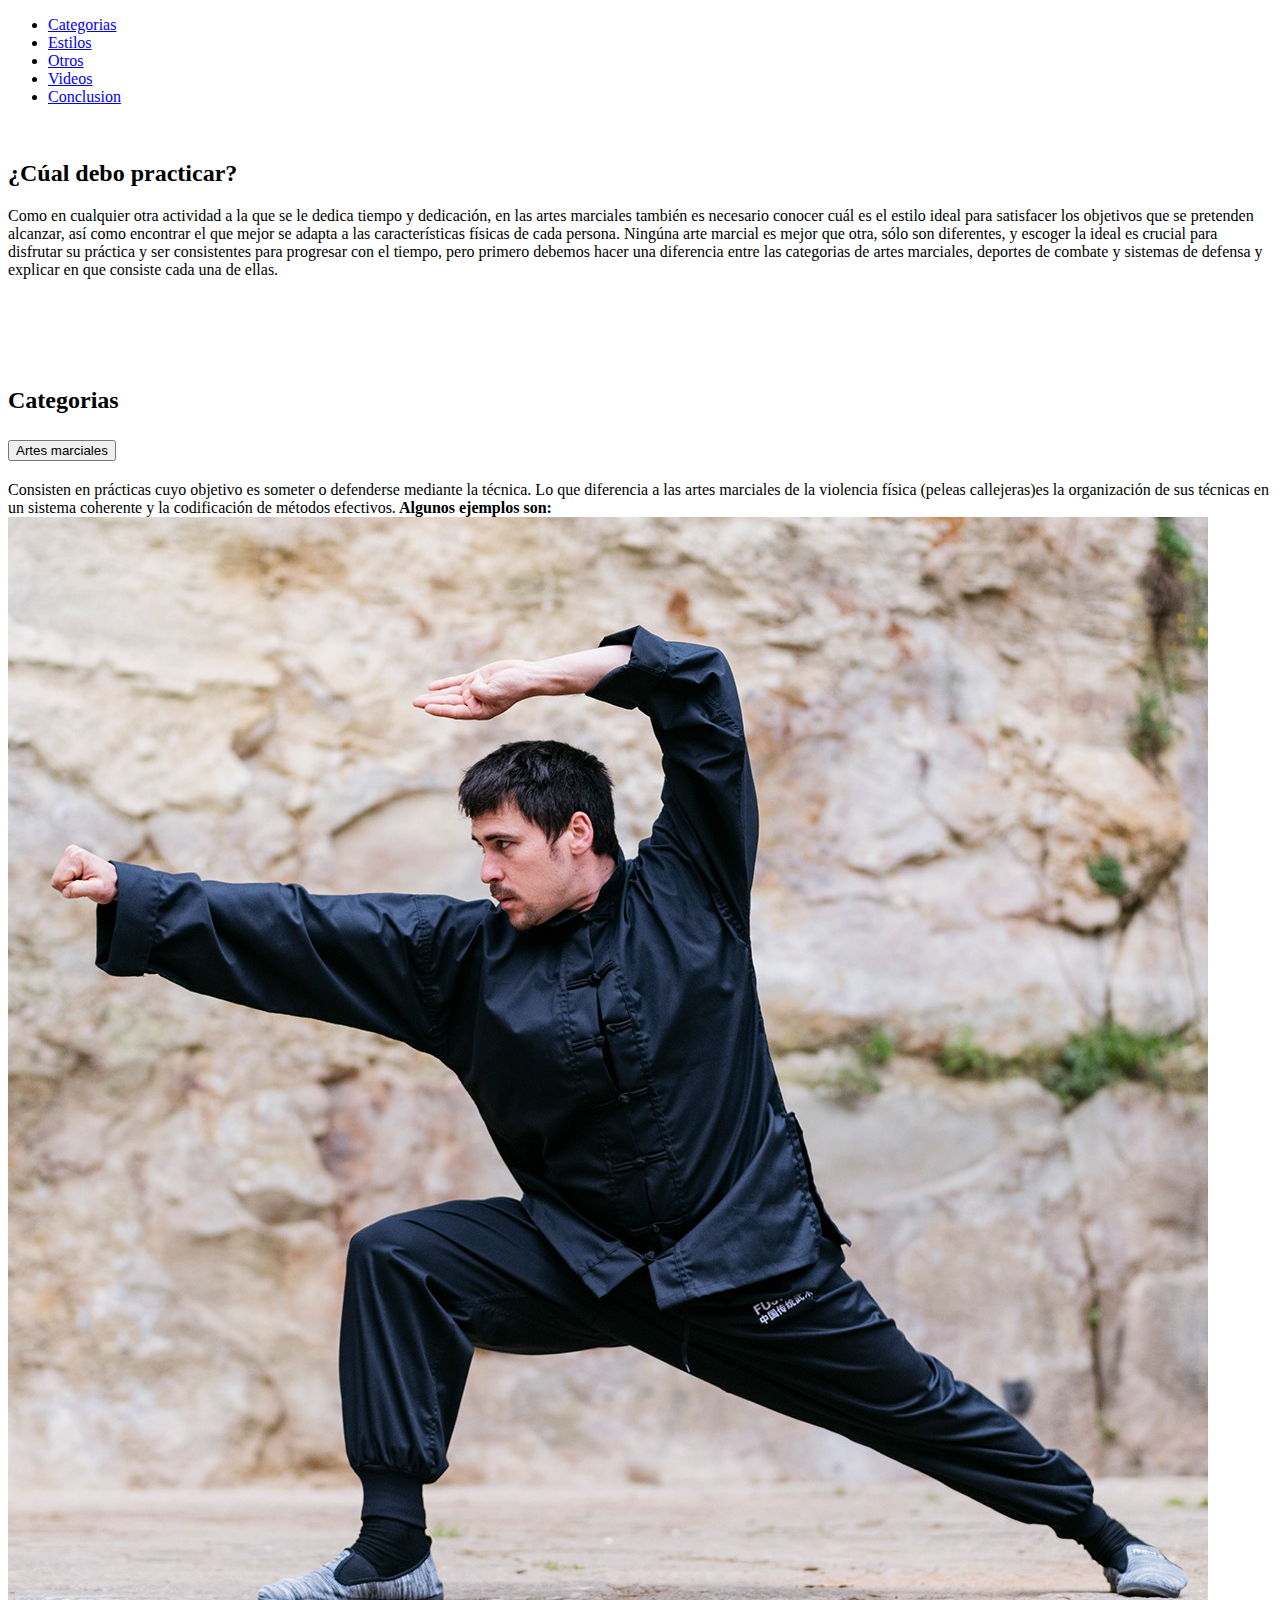
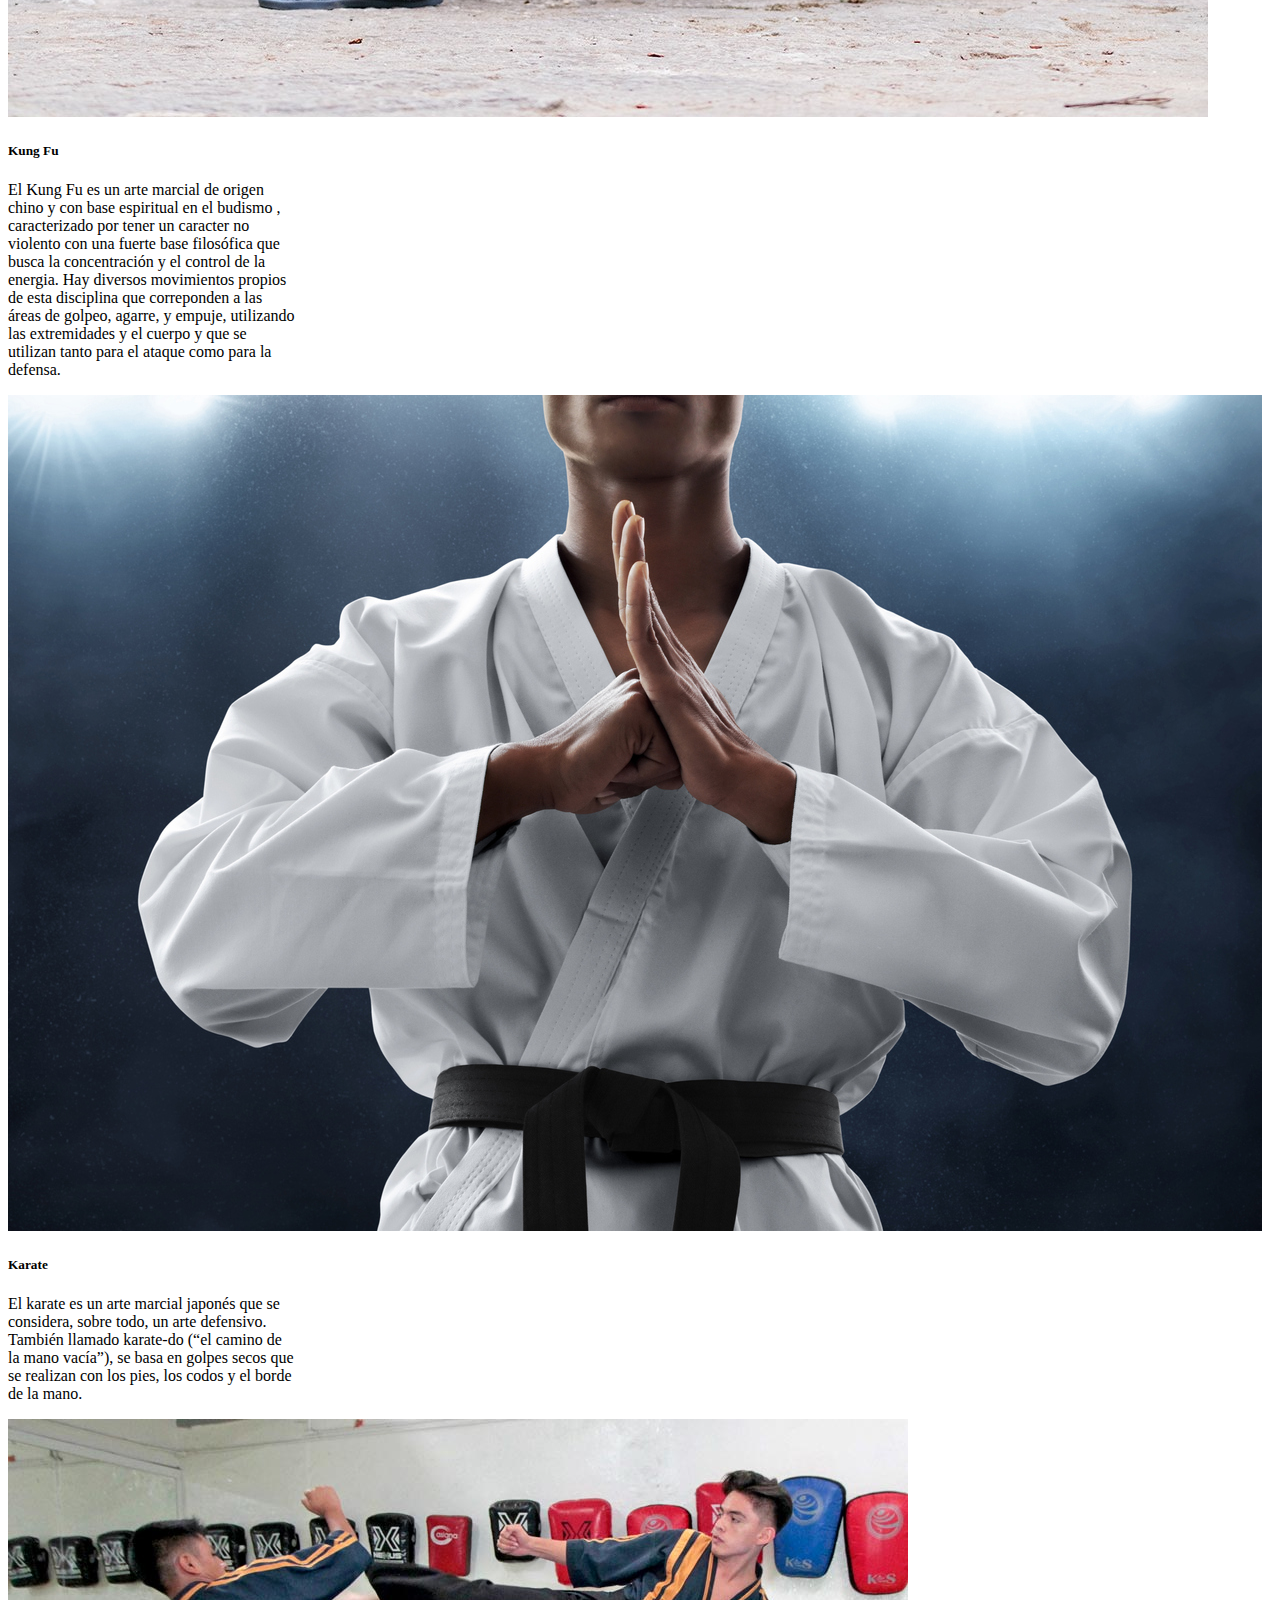
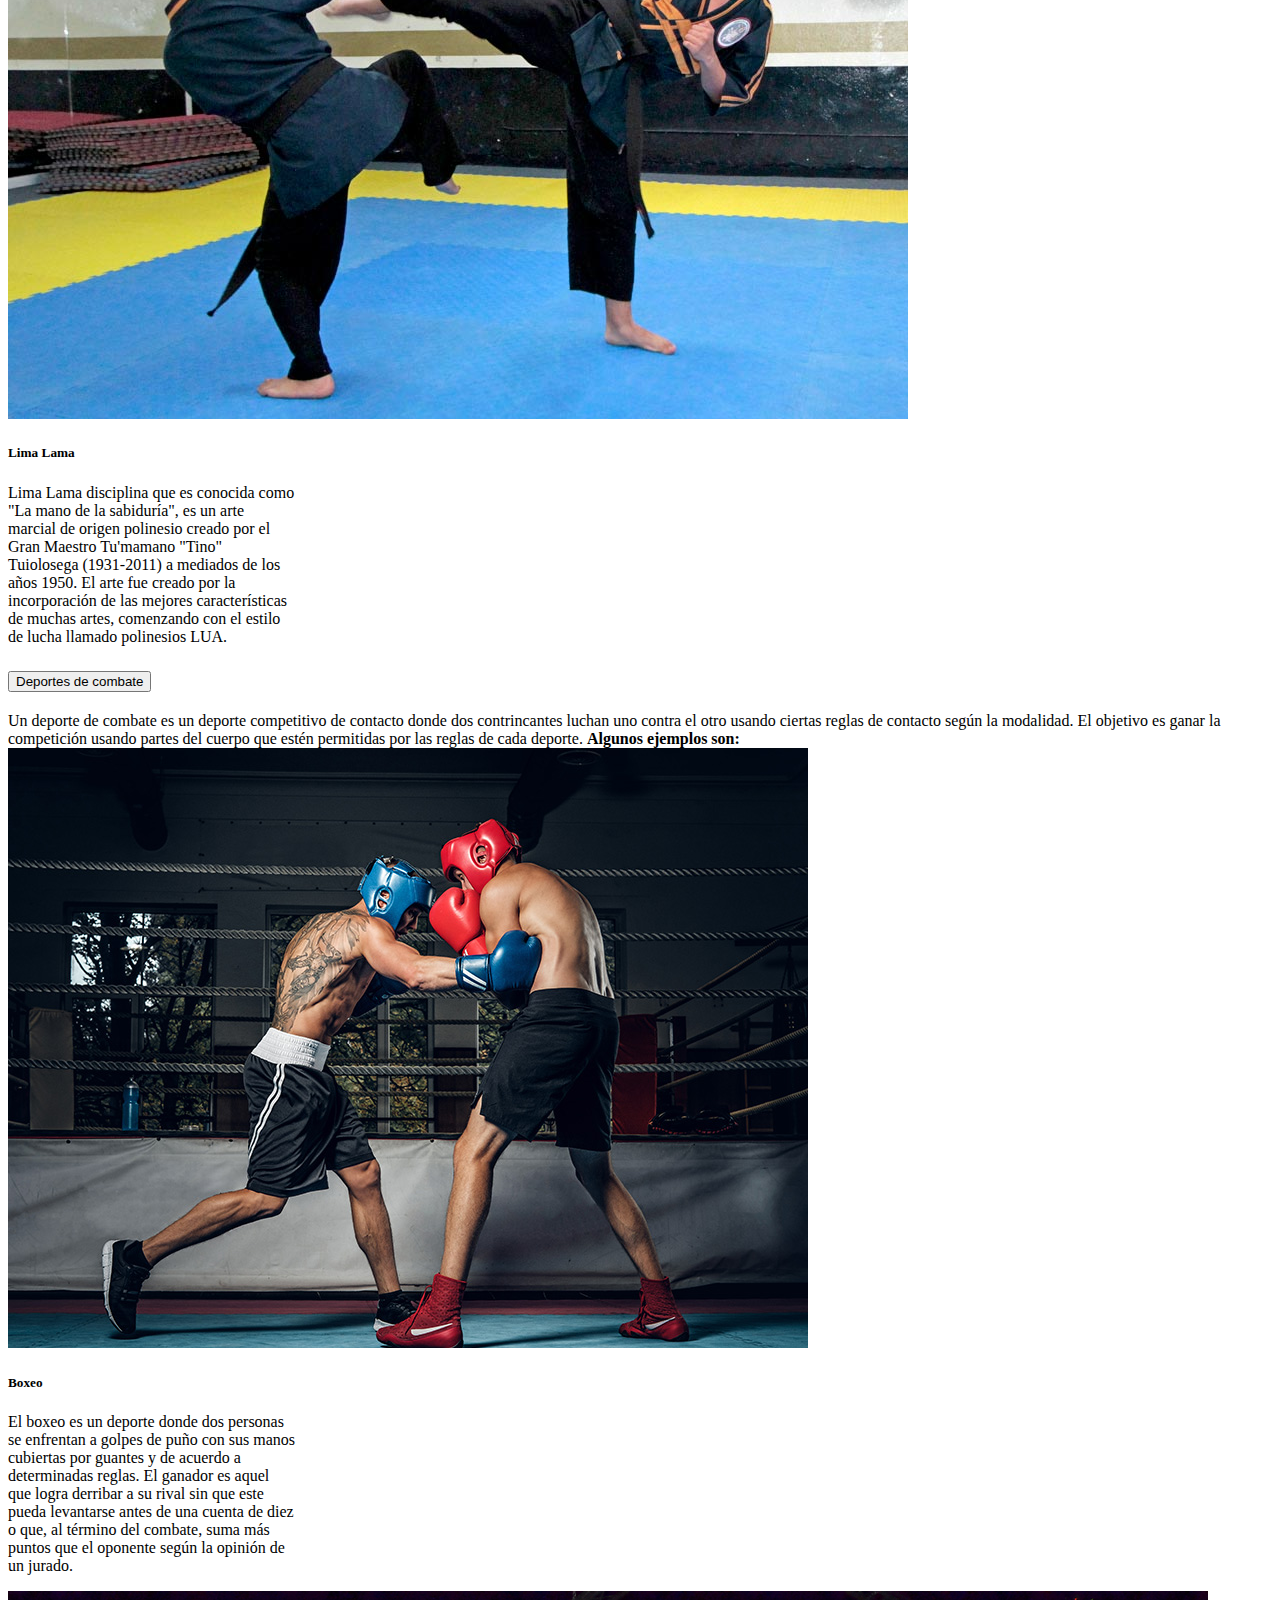
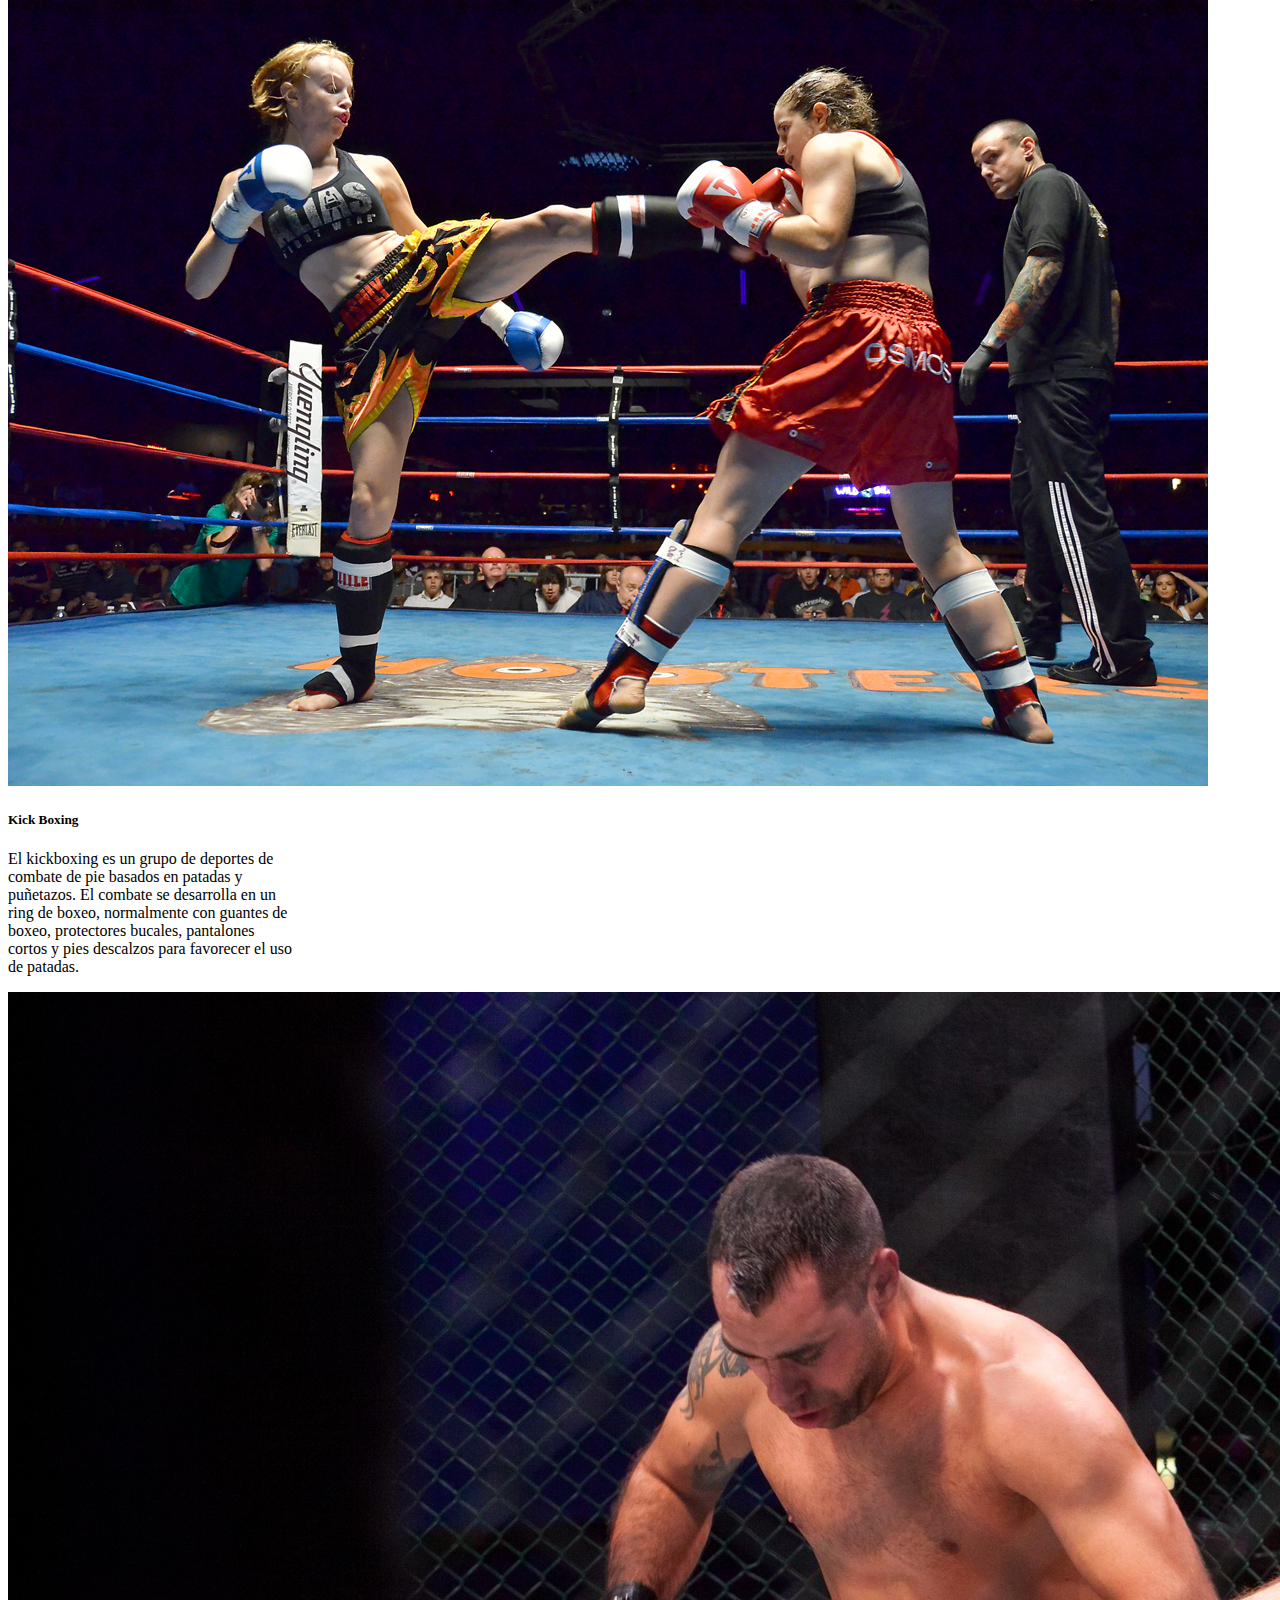
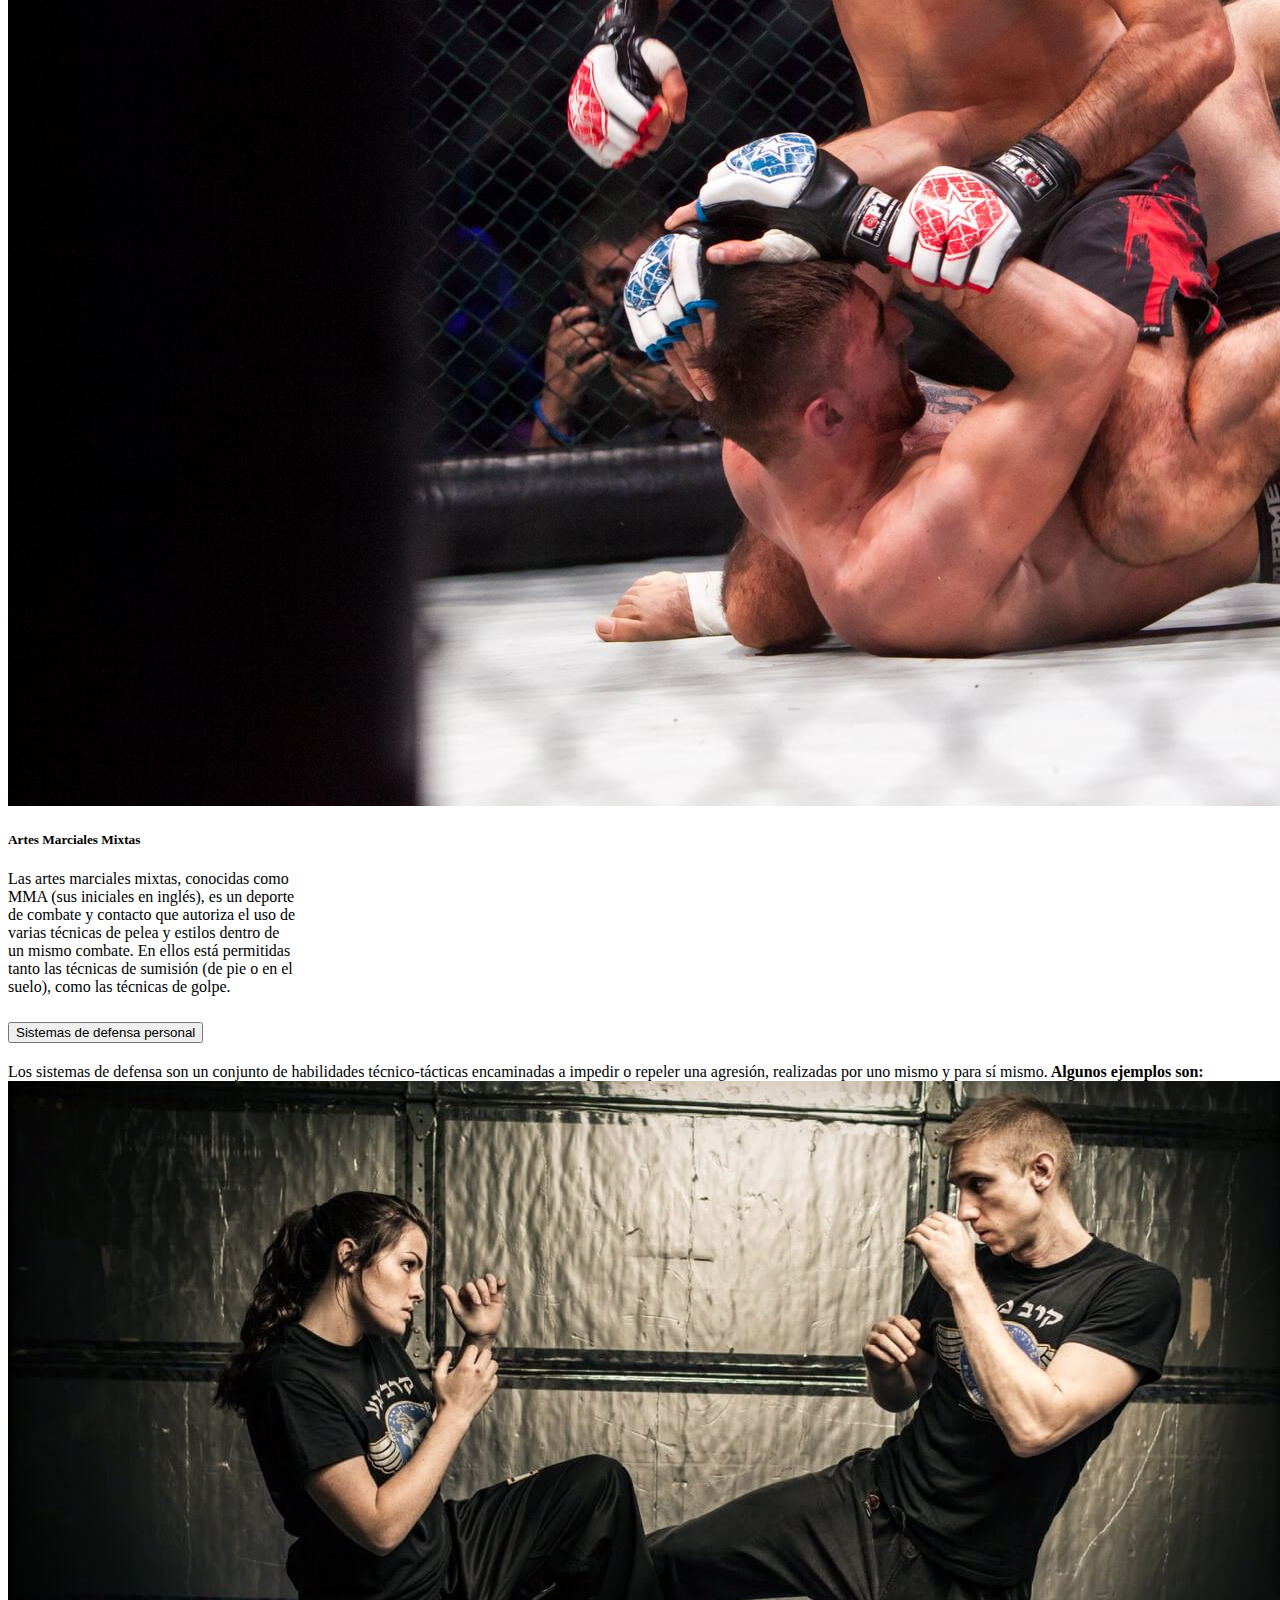
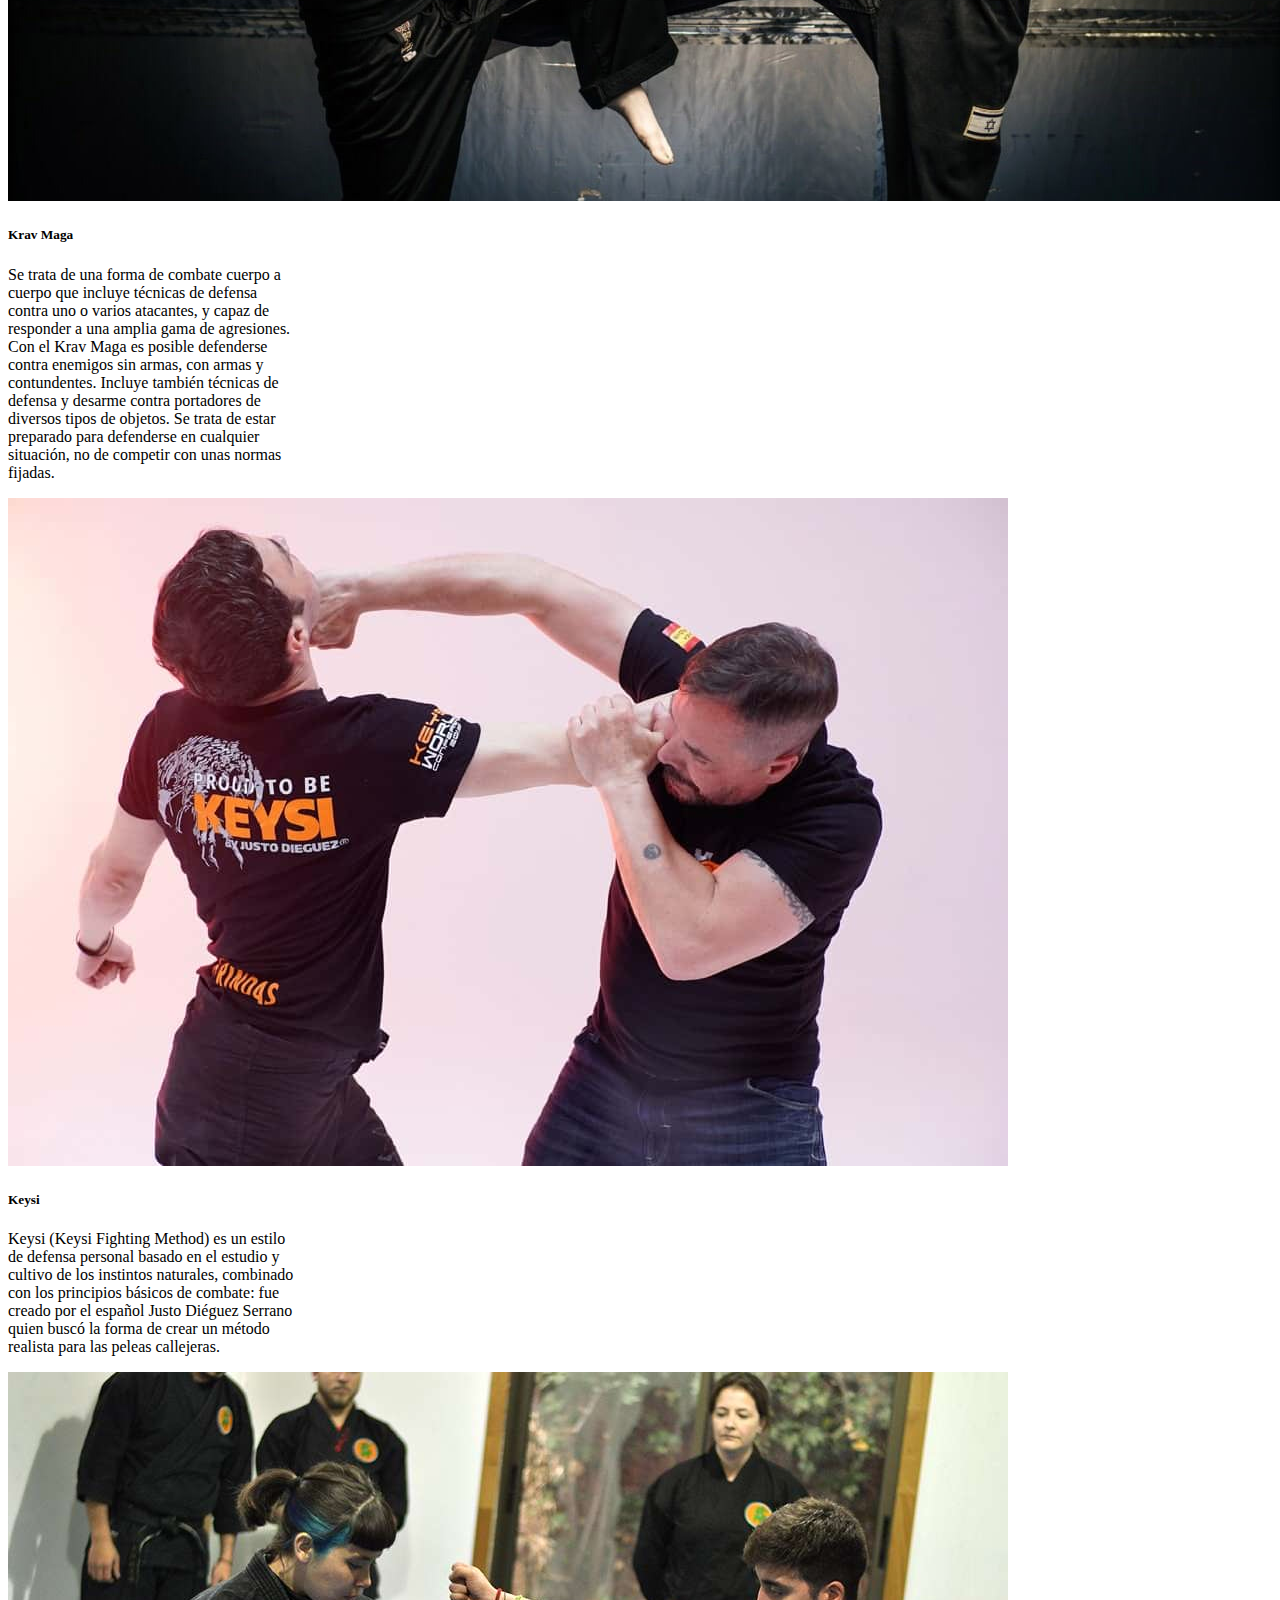
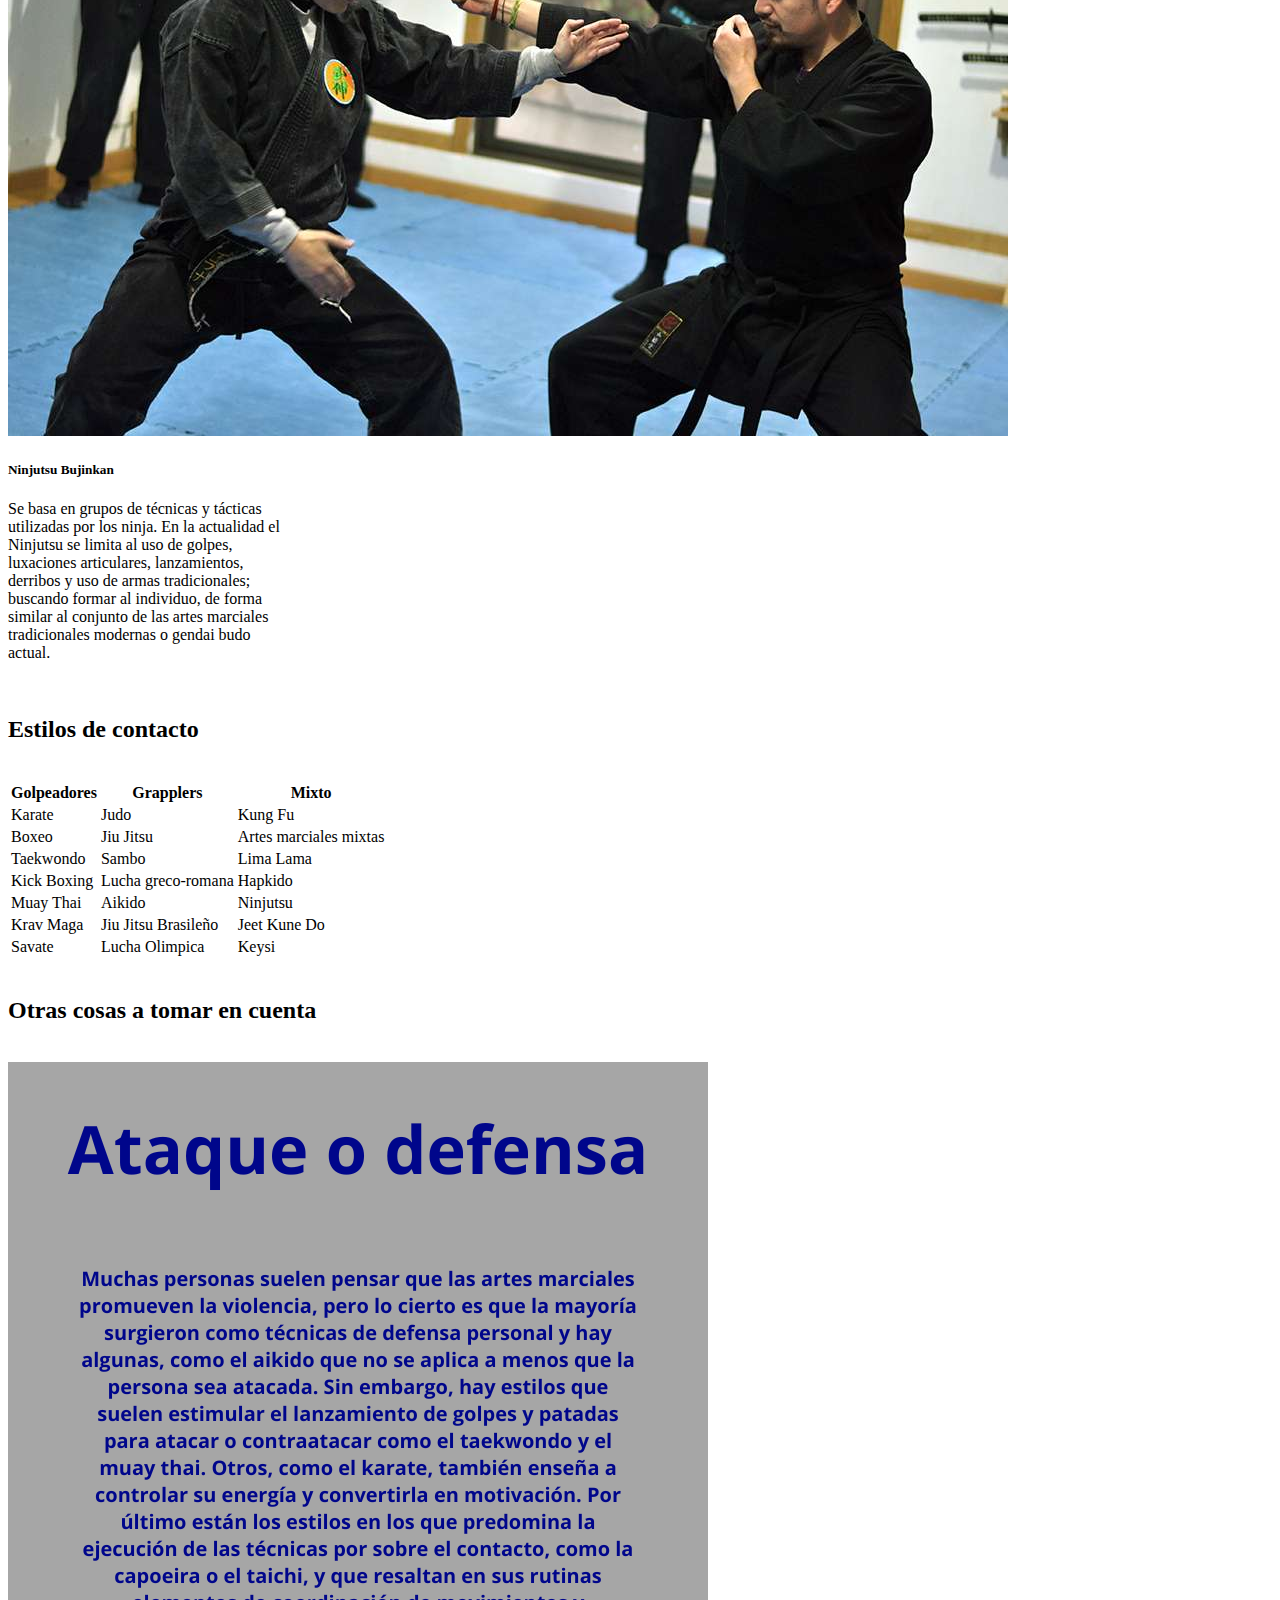
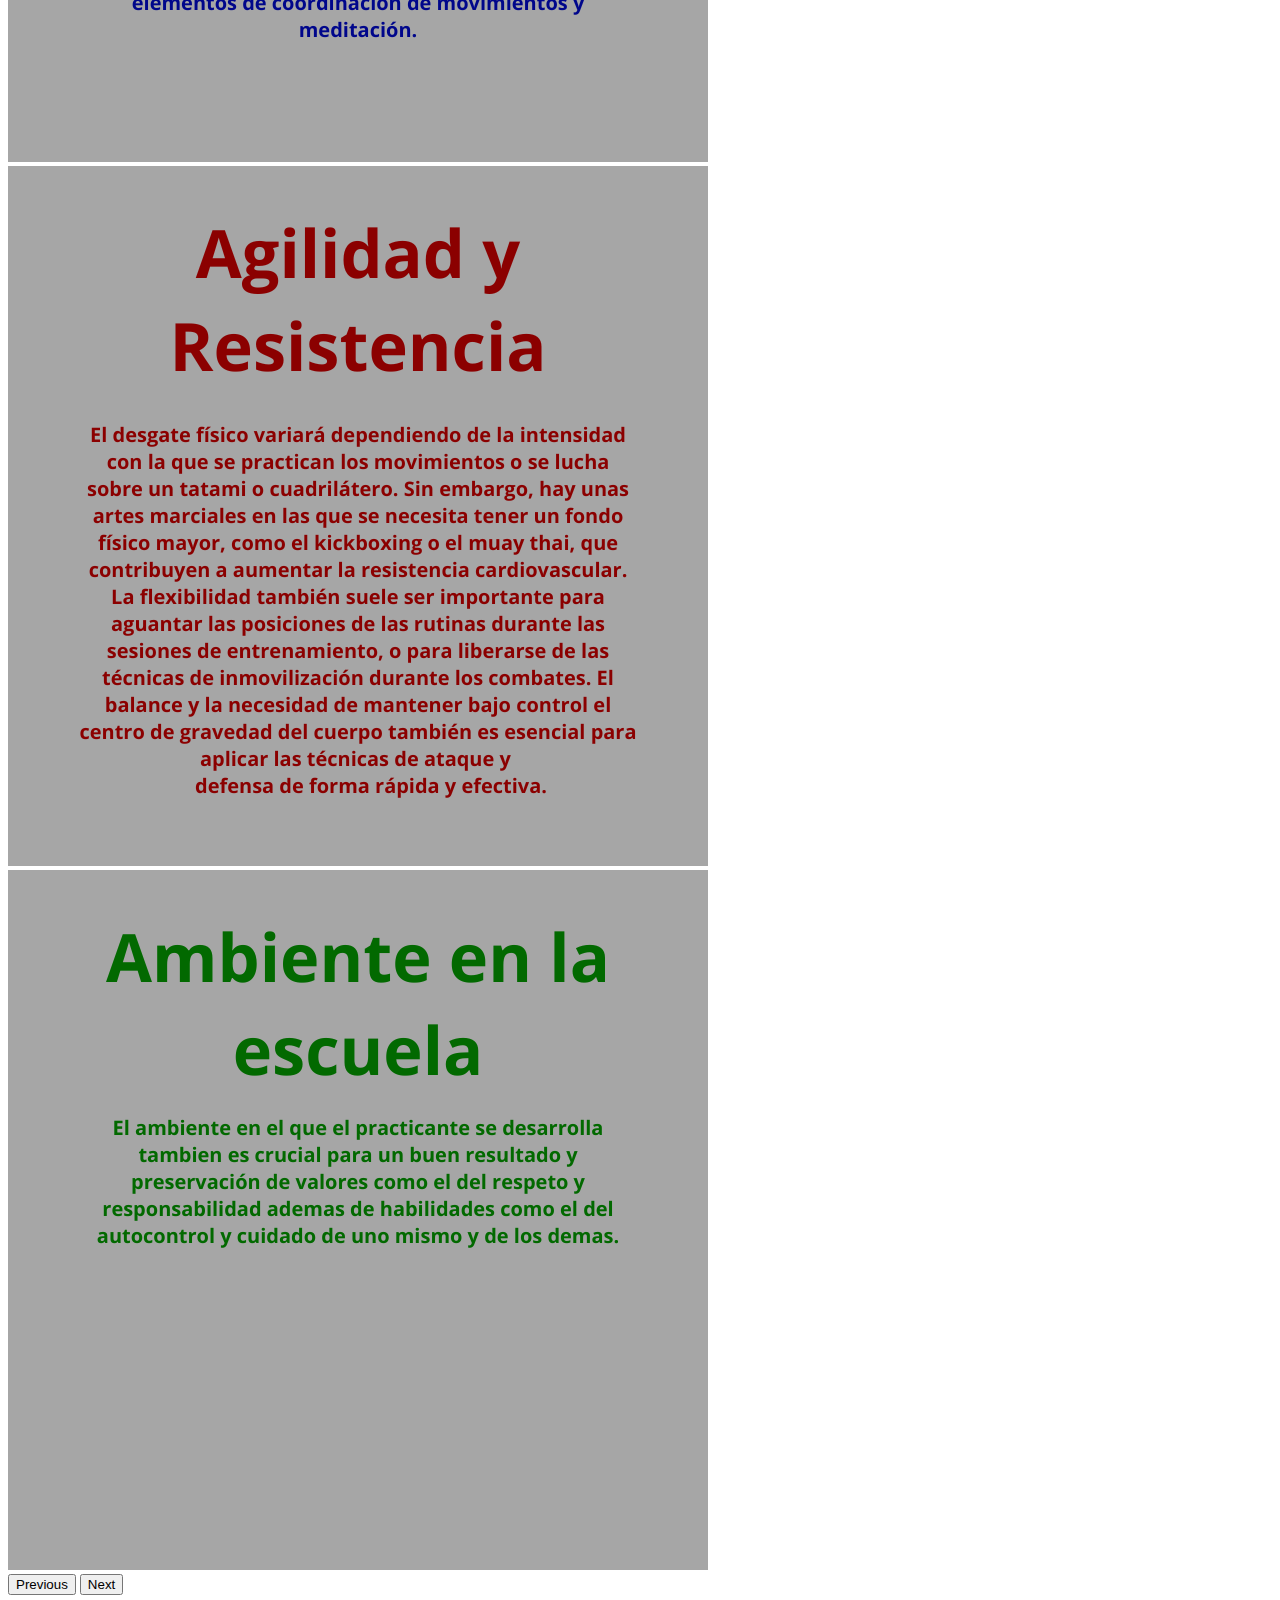
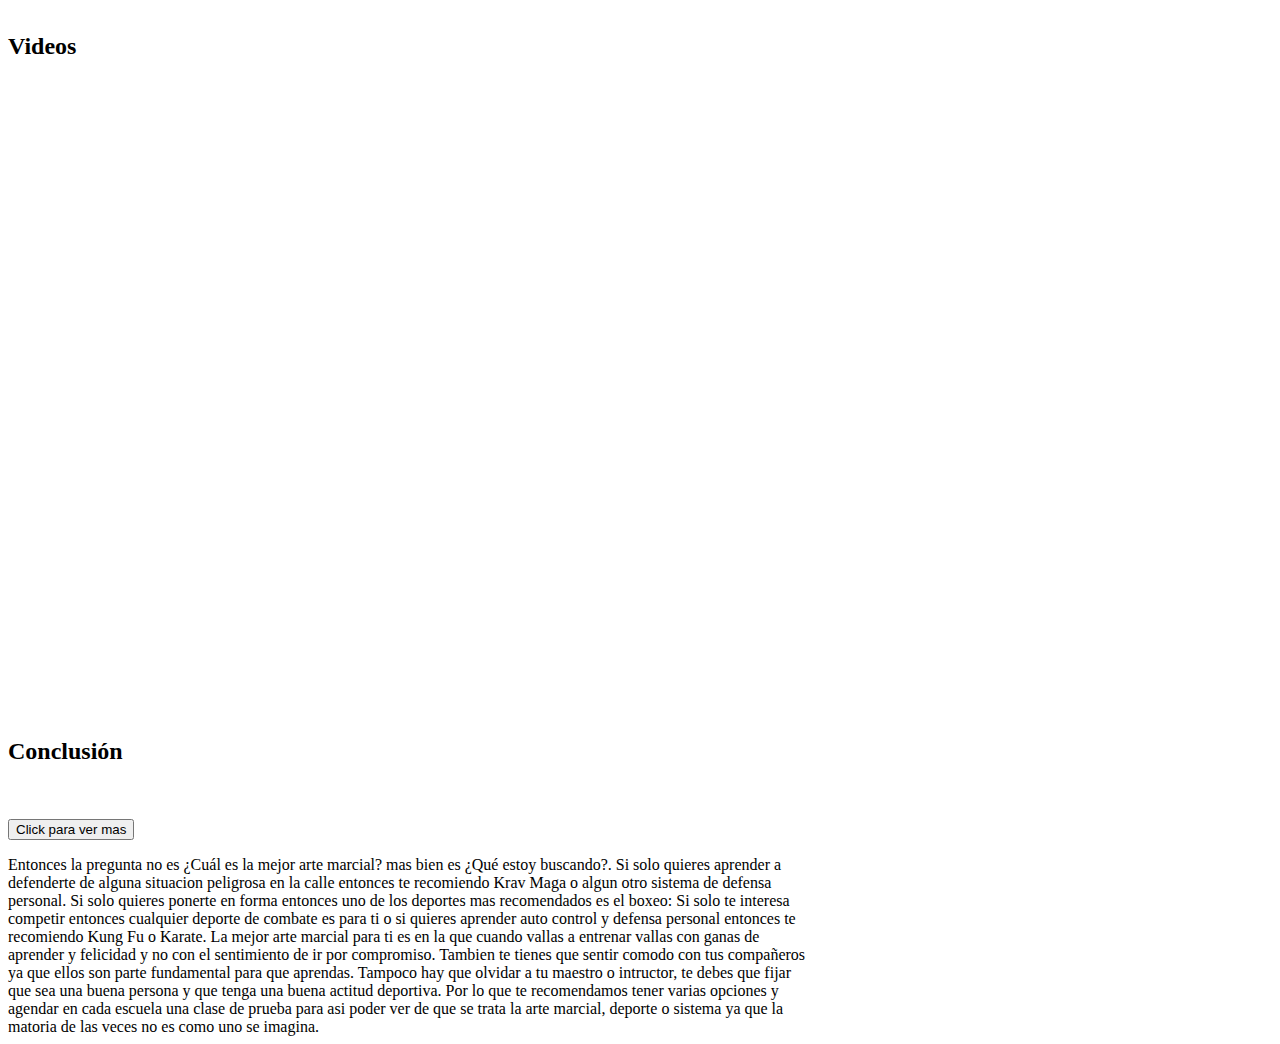
<file: index.html>
<!DOCTYPE html>
<html lang="es">
  <head>
    <meta charset="UTF-8" />
    <meta name="viewport" content="width=device-width, initial-scale=1.0" />
    <link
      href="https://cdn.jsdelivr.net/npm/bootstrap@5.3.1/dist/css/bootstrap.min.css"
      rel="stylesheet"
      integrity="sha384-4bw+/aepP/YC94hEpVNVgiZdgIC5+VKNBQNGCHeKRQN+PtmoHDEXuppvnDJzQIu9"
      crossorigin="anonymous"
    />
    <link rel="stylesheet" href="/CSS/Style.css" />
    <meta name="Practica1" content="1ra practica">
    <title>Practica1</title>
  </head>
  <body>
    <header>
      <nav class="navbar navbar-expand-lg bg-body-tertiary">
        <div class="container-fluid">
          <div class="collapse navbar-collapse" id="navbarNav">
            <ul class="navbar-nav">
              <li class="nav-item">
                <a
                  class="nav-link active"
                  aria-current="page"
                  href="#categorias"
                  >Categorias</a
                >
              </li>
              <li class="nav-item">
                <a class="nav-link active" aria-current="page" href="#estilos"
                  >Estilos</a
                >
              </li>
              <li class="nav-item">
                <a class="nav-link active" aria-current="page" href="#otros"
                  >Otros</a
                >
              </li>
              <li class="nav-item">
                <a class="nav-link active" aria-current="page" href="#videos"
                  >Videos</a
                >
              </li>
              <li class="nav-item">
                <a class="nav-link active" aria-current="page" href="#co"
                  >Conclusion</a
                >
              </li>
            </ul>
          </div>
        </div>
      </nav>
    </header>
    <br>
    <main>
      <section>
        <h2>¿Cúal debo practicar?</h2>
        <p>
          Como en cualquier otra actividad a la que se le dedica tiempo y
          dedicación, en las artes marciales también es necesario conocer cuál
          es el estilo ideal para satisfacer los objetivos que se pretenden
          alcanzar, así como encontrar el que mejor se adapta a las
          características físicas de cada persona. Ningúna arte marcial es mejor
          que otra, sólo son diferentes, y escoger la ideal es crucial para
          disfrutar su práctica y ser consistentes para progresar con el tiempo,
          pero primero debemos hacer una diferencia entre las categorias de
          artes marciales, deportes de combate y sistemas de defensa y explicar
          en que consiste cada una de ellas.
        </p>
      </section>
      <br />
      <br />
      <br />
      <br />
      <section>
        <h2 id="categorias">Categorias</h2>
        <div class="accordion" id="accordionExample">
          <div class="accordion-item">
            <h2 class="accordion-header">
              <button
                class="accordion-button"
                type="button"
                data-bs-toggle="collapse"
                data-bs-target="#collapseOne"
                aria-expanded="true"
                aria-controls="collapseOne"
              >
                Artes marciales
              </button>
            </h2>
            <div
              id="collapseOne"
              class="accordion-collapse collapse show"
              data-bs-parent="#accordionExample"
            >
              <div class="accordion-body">
                Consisten en prácticas cuyo objetivo es someter o defenderse
                mediante la técnica. Lo que diferencia a las artes marciales de
                la violencia física (peleas callejeras)es la organización de sus
                técnicas en un sistema coherente y la codificación de métodos
                efectivos.<strong> Algunos ejemplos son:</strong>
              </div>

              <div class="container text-center">
                <div class="row">
                  <div class="col">
                    <div class="card" style="width: 18rem">
                      <img
                        src="./img/imgkungFu.jpg"
                        class="card-img-top"
                        alt="..."
                      />
                      <div class="card-body">
                        <h5 class="card-title">Kung Fu</h5>
                        <p class="card-text">
                          El Kung Fu es un arte marcial de origen chino y con
                          base espiritual en el budismo , caracterizado por
                          tener un caracter no violento con una fuerte base
                          filosófica que busca la concentración y el control de
                          la energia. Hay diversos movimientos propios de esta
                          disciplina que correponden a las áreas de golpeo,
                          agarre, y empuje, utilizando las extremidades y el
                          cuerpo y que se utilizan tanto para el ataque como
                          para la defensa.
                        </p>
                      </div>
                    </div>
                  </div>
                  <div class="col">
                    <div class="card" style="width: 18rem">
                      <img
                        src="./img/imgKarate.jpg"
                        class="card-img-top"
                        alt="..."
                      />
                      <div class="card-body">
                        <h5 class="card-title">Karate</h5>
                        <p class="card-text">
                          El karate es un arte marcial japonés que se considera,
                          sobre todo, un arte defensivo. También llamado
                          karate-do (“el camino de la mano vacía”), se basa en
                          golpes secos que se realizan con los pies, los codos y
                          el borde de la mano.
                        </p>
                      </div>
                    </div>
                  </div>

                  <div class="col">
                    <div class="card" style="width: 18rem">
                      <img
                        src="./img/imgLimaLama.jpg"
                        class="card-img-top"
                        alt="..."
                      />
                      <div class="card-body">
                        <h5 class="card-title">Lima Lama</h5>
                        <p class="card-text">
                          Lima Lama disciplina que es conocida como "La mano de
                          la sabiduría", es un arte marcial de origen polinesio
                          creado por el Gran Maestro Tu'mamano "Tino" Tuiolosega
                          (1931-2011) a mediados de los años 1950. El arte fue
                          creado por la incorporación de las mejores
                          características de muchas artes, comenzando con el
                          estilo de lucha llamado polinesios LUA.
                        </p>
                      </div>
                    </div>
                  </div>
                </div>
              </div>
            </div>
          </div>
          <div class="accordion-item">
            <h2 class="accordion-header">
              <button
                class="accordion-button collapsed"
                type="button"
                data-bs-toggle="collapse"
                data-bs-target="#collapseTwo"
                aria-expanded="false"
                aria-controls="collapseTwo"
              >
                Deportes de combate
              </button>
            </h2>
            <div
              id="collapseTwo"
              class="accordion-collapse collapse"
              data-bs-parent="#accordionExample"
            >
              <div class="accordion-body">
                Un deporte de combate es un deporte competitivo de contacto
                donde dos contrincantes luchan uno contra el otro usando ciertas
                reglas de contacto según la modalidad. El objetivo es ganar la
                competición usando partes del cuerpo que estén permitidas por
                las reglas de cada deporte.
                <strong> Algunos ejemplos son:</strong>
              </div>
              <div class="container text-center">
                <div class="row">
                  <div class="col">
                    <div class="card" style="width: 18rem">
                      <img
                        src="./img/imgBoxeo.jpg"
                        class="card-img-top"
                        alt="..."
                      />
                      <div class="card-body">
                        <h5 class="card-title">Boxeo</h5>
                        <p class="card-text">
                          El boxeo es un deporte donde dos personas se enfrentan
                          a golpes de puño con sus manos cubiertas por guantes y
                          de acuerdo a determinadas reglas. El ganador es aquel
                          que logra derribar a su rival sin que este pueda
                          levantarse antes de una cuenta de diez o que, al
                          término del combate, suma más puntos que el oponente
                          según la opinión de un jurado.
                        </p>
                      </div>
                    </div>
                  </div>
                  <div class="col">
                    <div class="card" style="width: 18rem">
                      <img
                        src="./img/imgKickBoxing.jpg"
                        class="card-img-top"
                        alt="..."
                      />
                      <div class="card-body">
                        <h5 class="card-title">Kick Boxing</h5>
                        <p class="card-text">
                          El kickboxing es un grupo de deportes de combate de
                          pie basados en patadas y puñetazos. El combate se
                          desarrolla en un ring de boxeo, normalmente con
                          guantes de boxeo, protectores bucales, pantalones
                          cortos y pies descalzos para favorecer el uso de
                          patadas.
                        </p>
                      </div>
                    </div>
                  </div>

                  <div class="col">
                    <div class="card" style="width: 18rem">
                      <img
                        src="./img/imgMMA.jpg"
                        class="card-img-top"
                        alt="..."
                      />
                      <div class="card-body">
                        <h5 class="card-title">Artes Marciales Mixtas</h5>
                        <p class="card-text">
                          Las artes marciales mixtas, conocidas como MMA (sus
                          iniciales en inglés), es un deporte de combate y
                          contacto que autoriza el uso de varias técnicas de
                          pelea y estilos dentro de un mismo combate. En ellos
                          está permitidas tanto las técnicas de sumisión (de pie
                          o en el suelo), como las técnicas de golpe.
                        </p>
                      </div>
                    </div>
                  </div>
                </div>
              </div>
            </div>
          </div>
          <div class="accordion-item">
            <h2 class="accordion-header">
              <button
                class="accordion-button collapsed"
                type="button"
                data-bs-toggle="collapse"
                data-bs-target="#collapseThree"
                aria-expanded="false"
                aria-controls="collapseThree"
              >
                Sistemas de defensa personal
              </button>
            </h2>
            <div
              id="collapseThree"
              class="accordion-collapse collapse"
              data-bs-parent="#accordionExample"
            >
              <div class="accordion-body">
                Los sistemas de defensa son un conjunto de habilidades
                técnico-tácticas encaminadas a impedir o repeler una agresión,
                realizadas por uno mismo y para sí mismo.<strong>
                  Algunos ejemplos son:</strong
                >
              </div>
              <div class="container text-center">
                <div class="row">
                  <div class="col">
                    <div class="card" style="width: 18rem">
                      <img
                        src="./img/imgKravMaga.jpg"
                        class="card-img-top"
                        alt="..."
                      />
                      <div class="card-body">
                        <h5 class="card-title">Krav Maga</h5>
                        <p class="card-text">
                          Se trata de una forma de combate cuerpo a cuerpo que
                          incluye técnicas de defensa contra uno o varios
                          atacantes, y capaz de responder a una amplia gama de
                          agresiones. Con el Krav Maga es posible defenderse
                          contra enemigos sin armas, con armas y contundentes.
                          Incluye también técnicas de defensa y desarme contra
                          portadores de diversos tipos de objetos. Se trata de
                          estar preparado para defenderse en cualquier
                          situación, no de competir con unas normas fijadas.
                        </p>
                      </div>
                    </div>
                  </div>
                  <div class="col">
                    <div class="card" style="width: 18rem">
                      <img
                        src="./img/imgKeysi.jpg"
                        class="card-img-top"
                        alt="..."
                      />
                      <div class="card-body">
                        <h5 class="card-title">Keysi</h5>
                        <p class="card-text">
                          Keysi (Keysi Fighting Method) es un estilo de defensa
                          personal basado en el estudio y cultivo de los
                          instintos naturales, combinado con los principios
                          básicos de combate: fue creado por el español Justo
                          Diéguez Serrano quien buscó la forma de crear un
                          método realista para las peleas callejeras.
                        </p>
                      </div>
                    </div>
                  </div>

                  <div class="col">
                    <div class="card" style="width: 18rem">
                      <img
                        src="./img/imgNinjutsu.jpg"
                        class="card-img-top"
                        alt="..."
                      />
                      <div class="card-body">
                        <h5 class="card-title">Ninjutsu Bujinkan</h5>
                        <p class="card-text">
                          Se basa en grupos de técnicas y tácticas utilizadas
                          por los ninja. En la actualidad el Ninjutsu se limita
                          al uso de golpes, luxaciones articulares,
                          lanzamientos, derribos y uso de armas tradicionales;
                          buscando formar al individuo, de forma similar al
                          conjunto de las artes marciales tradicionales modernas
                          o gendai budo actual.
                        </p>
                      </div>
                    </div>
                  </div>
                </div>
              </div>
            </div>
          </div>
        </div>
      </section>
      <br>
      <section>
        <h2 id="estilos">Estilos de contacto</h2>
        <br />
        <table class="table table-dark table-striped">
          <tr>
            <th>Golpeadores</th>
            <th>Grapplers</th>
            <th>Mixto</th>
          </tr>
          <tr>
            <td>Karate</td>
            <td>Judo</td>
            <td>Kung Fu</td>
          </tr>
          <tr>
            <td>Boxeo</td>
            <td>Jiu Jitsu</td>
            <td>Artes marciales mixtas</td>
          </tr>
          <tr>
            <td>Taekwondo</td>
            <td>Sambo</td>
            <td>Lima Lama</td>
          </tr>
          <tr>
            <td>Kick Boxing</td>
            <td>Lucha greco-romana</td>
            <td>Hapkido</td>
          </tr>
          <tr>
            <td>Muay Thai</td>
            <td>Aikido</td>
            <td>Ninjutsu</td>
          </tr>
          <tr>
            <td>Krav Maga</td>
            <td>Jiu Jitsu Brasileño</td>
            <td>Jeet Kune Do</td>
          </tr>
          <tr>
            <td>Savate</td>
            <td>Lucha Olimpica</td>
            <td>Keysi</td>
          </tr>
        </table>
      </section>
      <br />
      <section class="container-sm">
        <h2 id="otros">Otras cosas a tomar en cuenta</h2>
        <br />
        <div id="carouselExample" class="carousel slide container-sm">
          <div class="carousel-inner">
            <div class="carousel-item active">
              <img
                src="./img/imgAtaque.png"
                class="d-block w-100"
                alt="100px"
                height="700px"
              />
            </div>
            <div class="carousel-item">
              <img
                src="./img/imgAgilidad.png"
                class="d-block w-100"
                alt="100px"
                height="700px"
              />
            </div>
            <div class="carousel-item">
              <img
                src="./img/imgAmbiente.png"
                class="d-block w-100"
                alt="100px"
                height="700px"
              />
            </div>
          </div>
          <button
            class="carousel-control-prev"
            type="button"
            data-bs-target="#carouselExample"
            data-bs-slide="prev"
          >
            <span class="carousel-control-prev-icon" aria-hidden="true"></span>
            <span class="visually-hidden">Previous</span>
          </button>
          <button
            class="carousel-control-next"
            type="button"
            data-bs-target="#carouselExample"
            data-bs-slide="next"
          >
            <span class="carousel-control-next-icon" aria-hidden="true"></span>
            <span class="visually-hidden">Next</span>
          </button>
        </div>
      </section>
      <br />
      <section>
        <div class="container text-center">
          <h2 id="videos">Videos</h2>
          <div class="row">
            <div class="col">
              <iframe
                width="560"
                height="315"
                src="https://www.youtube.com/embed/2RwvU5Iuhfs?si=D4jp85lC6Nu6OdGp"
                title="YouTube video player"
                frameborder="0"
                allow="accelerometer; autoplay; clipboard-write; encrypted-media; gyroscope; picture-in-picture; web-share"
                allowfullscreen
                class="ajustarElementoCentro"
              ></iframe>
            </div>
            <div class="col"></div>
            <div class="col">
              <iframe
                width="560"
                height="315"
                src="https://www.youtube.com/embed/PA5SdMKw2DI?si=IlJ-imymdvwQT5QC"
                title="YouTube video player"
                frameborder="0"
                allow="accelerometer; autoplay; clipboard-write; encrypted-media; gyroscope; picture-in-picture; web-share"
                allowfullscreen
                class="ajustarElementoCentro"
              ></iframe>
            </div>
          </div>
        </div>
      </section>
      <section class="container-sm">
        <h2 id="co">Conclusión</h2>
        <br />
        <p>
          <button
            class="btn btn-primary"
            type="button"
            data-bs-toggle="collapse"
            data-bs-target="#collapseWidthExample"
            aria-expanded="false"
            aria-controls="collapseWidthExample"
          >
            Click para ver mas
          </button>
        </p>
        <div style="min-height: 120px">
          <div class="collapse collapse-horizontal" id="collapseWidthExample">
            <div class="card card-body" style="width: 800px">
              Entonces la pregunta no es ¿Cuál es la mejor arte marcial? mas
              bien es ¿Qué estoy buscando?. Si solo quieres aprender a
              defenderte de alguna situacion peligrosa en la calle entonces te
              recomiendo Krav Maga o algun otro sistema de defensa personal. Si
              solo quieres ponerte en forma entonces uno de los deportes mas
              recomendados es el boxeo: Si solo te interesa competir entonces
              cualquier deporte de combate es para ti o si quieres aprender auto
              control y defensa personal entonces te recomiendo Kung Fu o
              Karate. La mejor arte marcial para ti es en la que cuando vallas a
              entrenar vallas con ganas de aprender y felicidad y no con el
              sentimiento de ir por compromiso. Tambien te tienes que sentir
              comodo con tus compañeros ya que ellos son parte fundamental para
              que aprendas. Tampoco hay que olvidar a tu maestro o intructor, te
              debes que fijar que sea una buena persona y que tenga una buena
              actitud deportiva. Por lo que te recomendamos tener varias
              opciones y agendar en cada escuela una clase de prueba para asi
              poder ver de que se trata la arte marcial, deporte o sistema ya
              que la matoria de las veces no es como uno se imagina.
            </div>
          </div>
        </div>
      </section>
    </main>
    <script
      src="https://cdn.jsdelivr.net/npm/bootstrap@5.3.1/dist/js/bootstrap.bundle.min.js"
      integrity="sha384-HwwvtgBNo3bZJJLYd8oVXjrBZt8cqVSpeBNS5n7C8IVInixGAoxmnlMuBnhbgrkm"
      crossorigin="anonymous"
    ></script>
  </body>
</html>
</file>
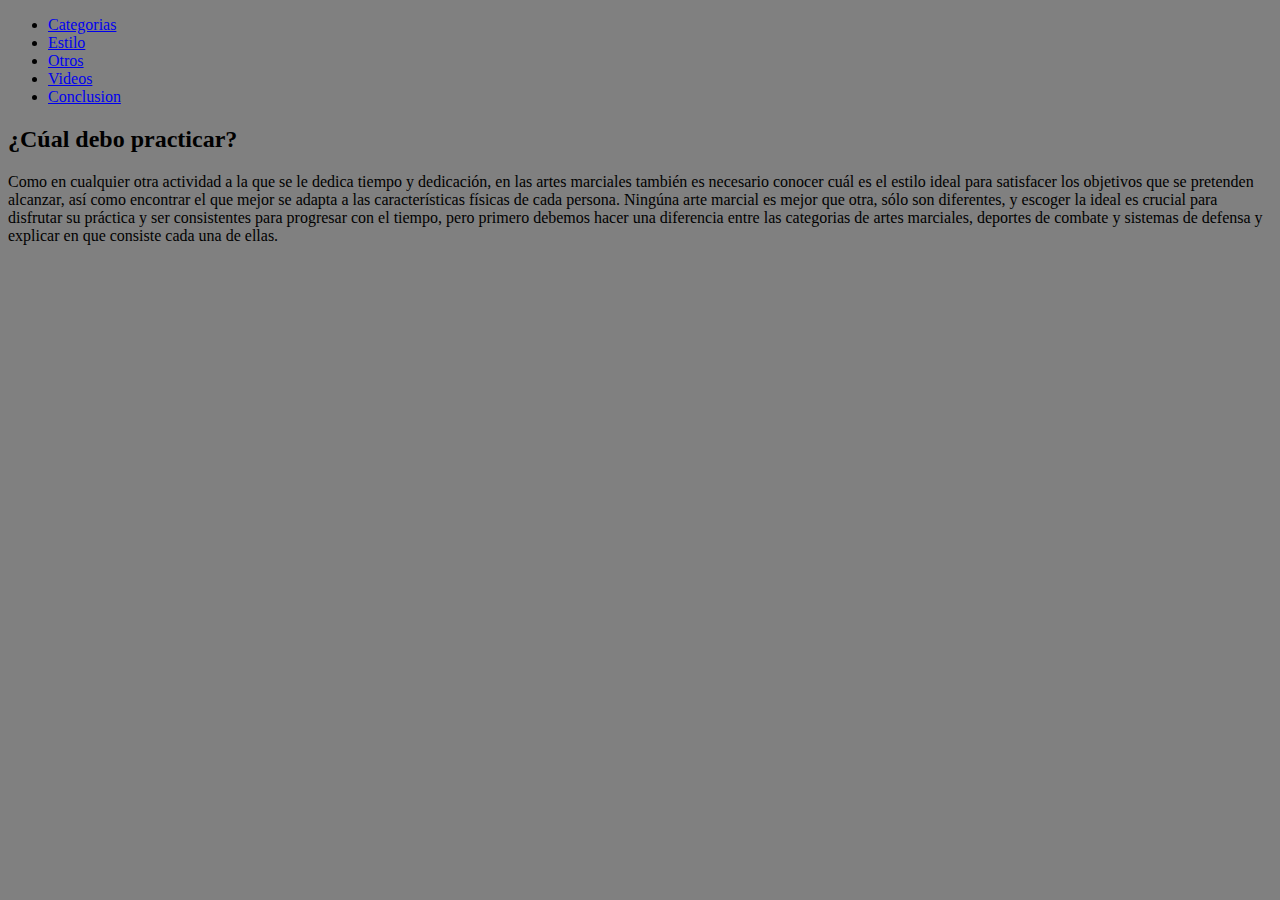
<file: Practica1/Index.html>
<!DOCTYPE html>
<html lang="es">
<head>
    <meta charset="UTF-8">
    <meta name="viewport" content="width=device-width, initial-scale=1.0">
    <link href="https://cdn.jsdelivr.net/npm/bootstrap@5.3.1/dist/css/bootstrap.min.css" rel="stylesheet" integrity="sha384-4bw+/aepP/YC94hEpVNVgiZdgIC5+VKNBQNGCHeKRQN+PtmoHDEXuppvnDJzQIu9" crossorigin="anonymous">
    <link rel="stylesheet" href="./CSS/Style.css">
    <title>Document</title>
</head>
<body>
    <header>
        
        <nav class="navbar navbar-expand-lg bg-body-tertiary">
          <div class="container-fluid">
            
            <div class="collapse navbar-collapse" id="navbarNav">
              <ul class="navbar-nav">
                <li class="nav-item">
                  <a class="nav-link active" aria-current="page" href="./HTML/categorias.html">Categorias</a>
                </li>
                <li class="nav-item">
                  <a class="nav-link active" aria-current="page" href="./HTML/estilos.html">Estilo</a>
                </li>
                <li class="nav-item">
                  <a class="nav-link active" aria-current="page" href="./HTML/otras.html">Otros</a>
                </li>
                <li class="nav-item">
                  <a class="nav-link active" aria-current="page" href="./HTML/videos.html">Videos</a>
                </li>
                <li class="nav-item">
                  <a class="nav-link active" aria-current="page" href="./HTML/conclusion.html">Conclusion</a>
                </li>
              </ul>
            </div>
          </div>
        </nav>
    </header>
    <main>
        <section>
            <h2>¿Cúal debo practicar?</h2>
            <p>
                Como en cualquier otra actividad a la que se le dedica tiempo y dedicación, en las artes marciales también es necesario conocer cuál es el estilo ideal para satisfacer los objetivos que se pretenden alcanzar, 
		        así como encontrar el que mejor se adapta a las características físicas de cada persona.
		        Ningúna arte marcial es mejor que otra, sólo son diferentes, y escoger la ideal es crucial para disfrutar su práctica y ser consistentes para progresar con el tiempo,
		        pero primero debemos hacer una diferencia entre las categorias de artes marciales, deportes de combate y sistemas de defensa y explicar en que consiste cada una de ellas.
            </p>
        </section>
        <br>  
        <br> 
        <br> 
        <br> 
      </section>
    </main>
    <script src="https://cdn.jsdelivr.net/npm/bootstrap@5.3.1/dist/js/bootstrap.bundle.min.js" integrity="sha384-HwwvtgBNo3bZJJLYd8oVXjrBZt8cqVSpeBNS5n7C8IVInixGAoxmnlMuBnhbgrkm" crossorigin="anonymous"></script>
</body>
</html>
</file>
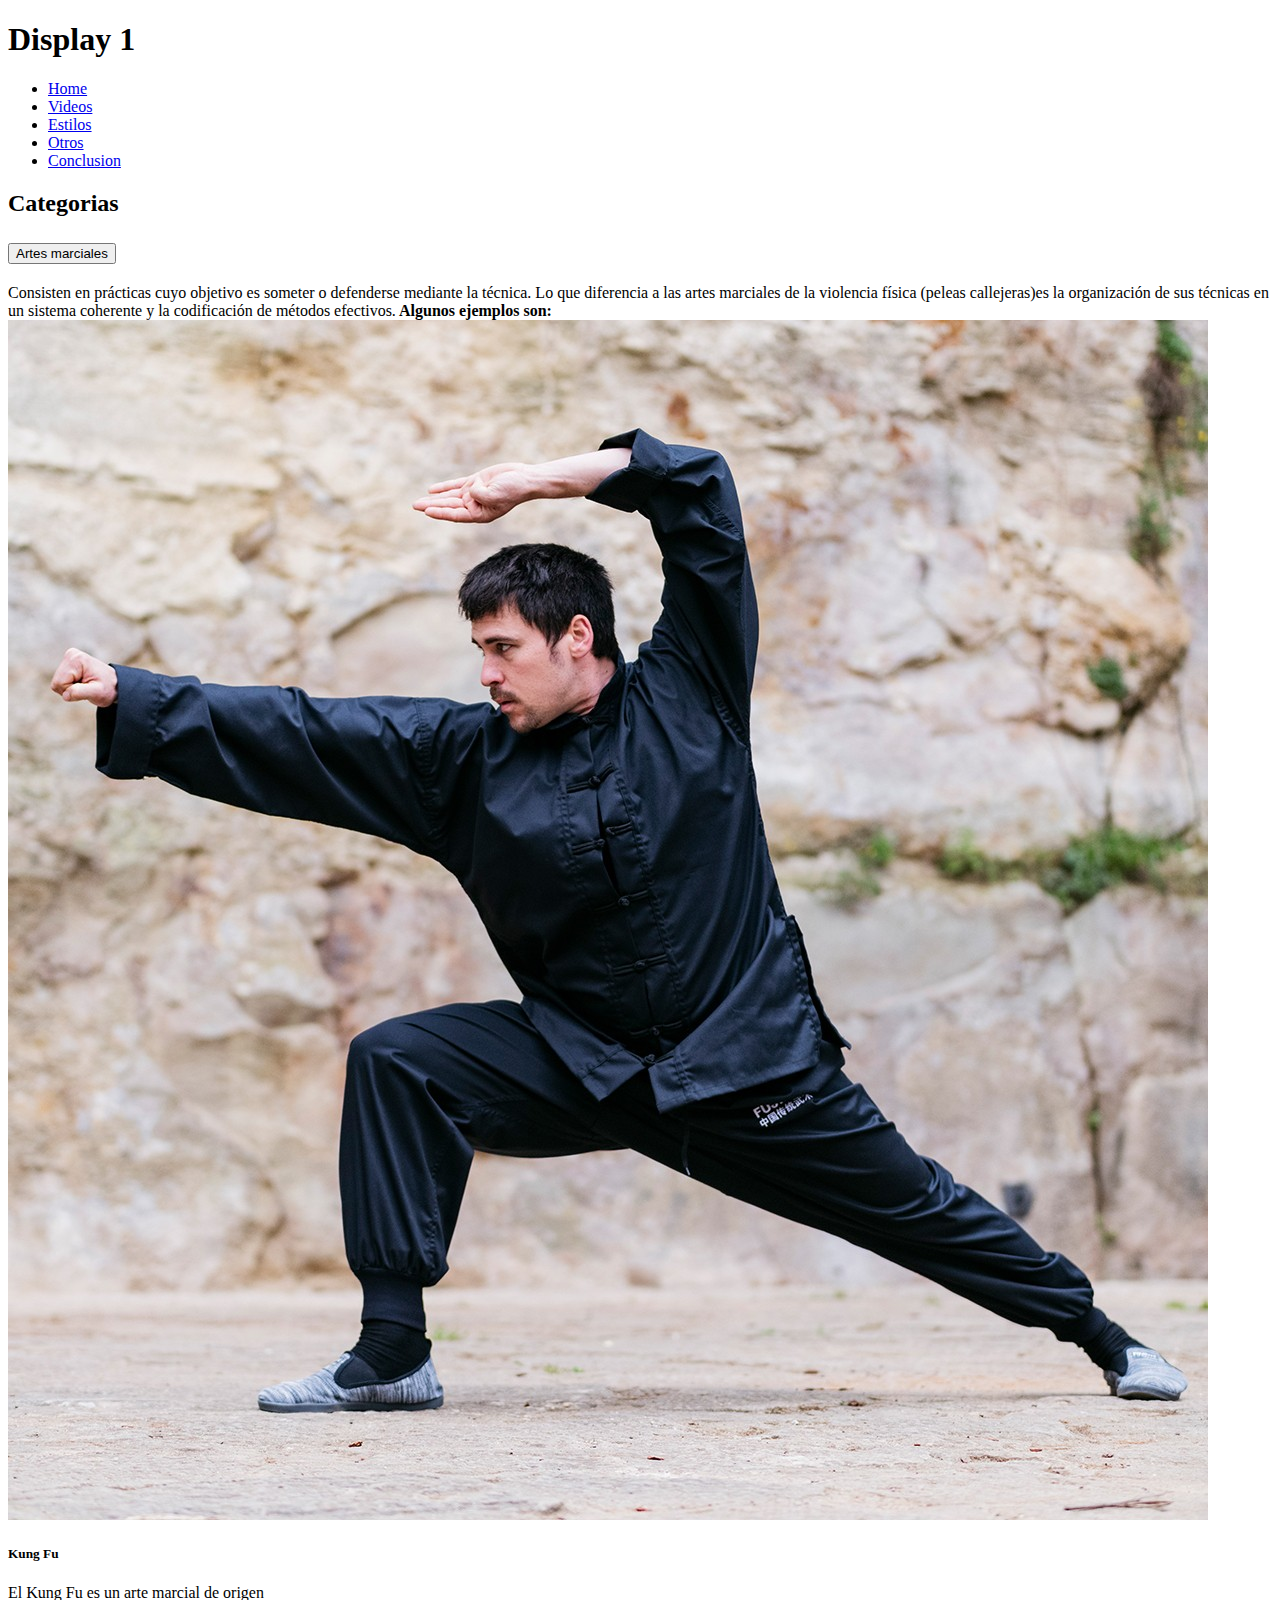
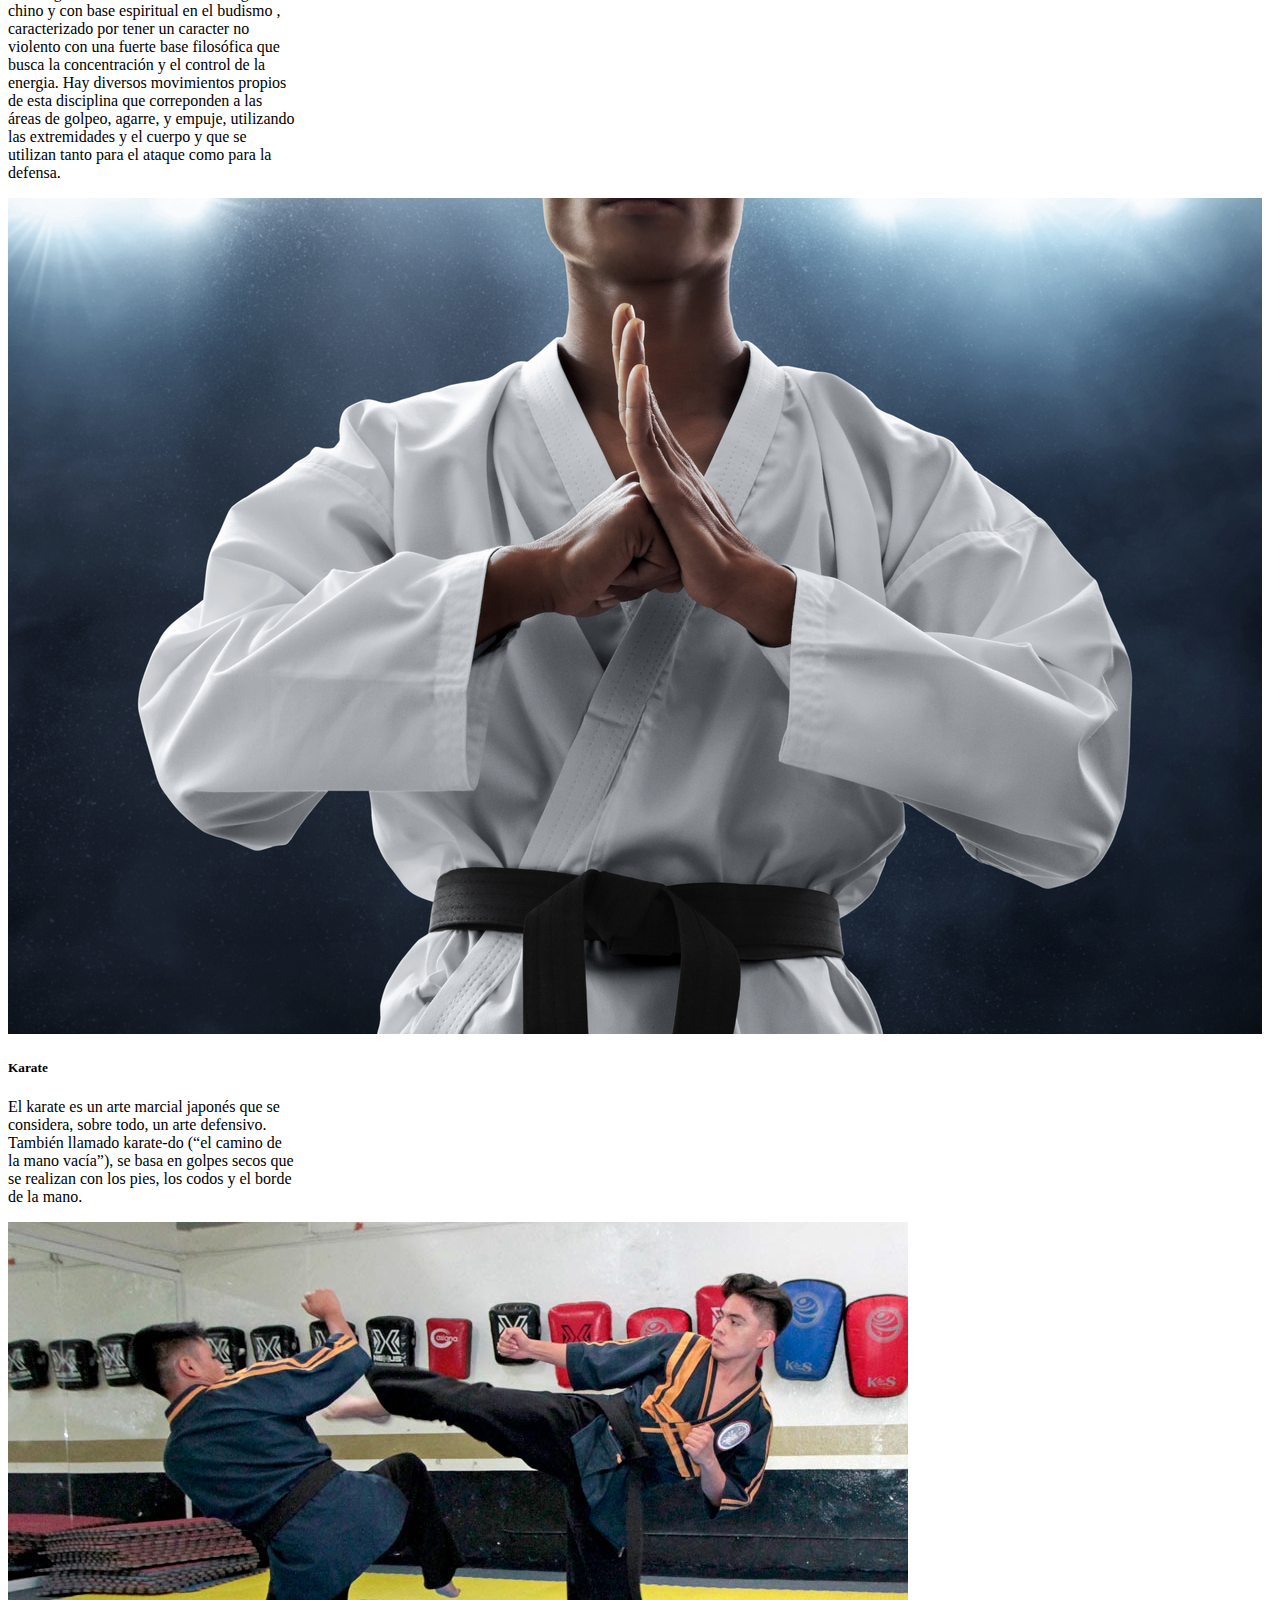
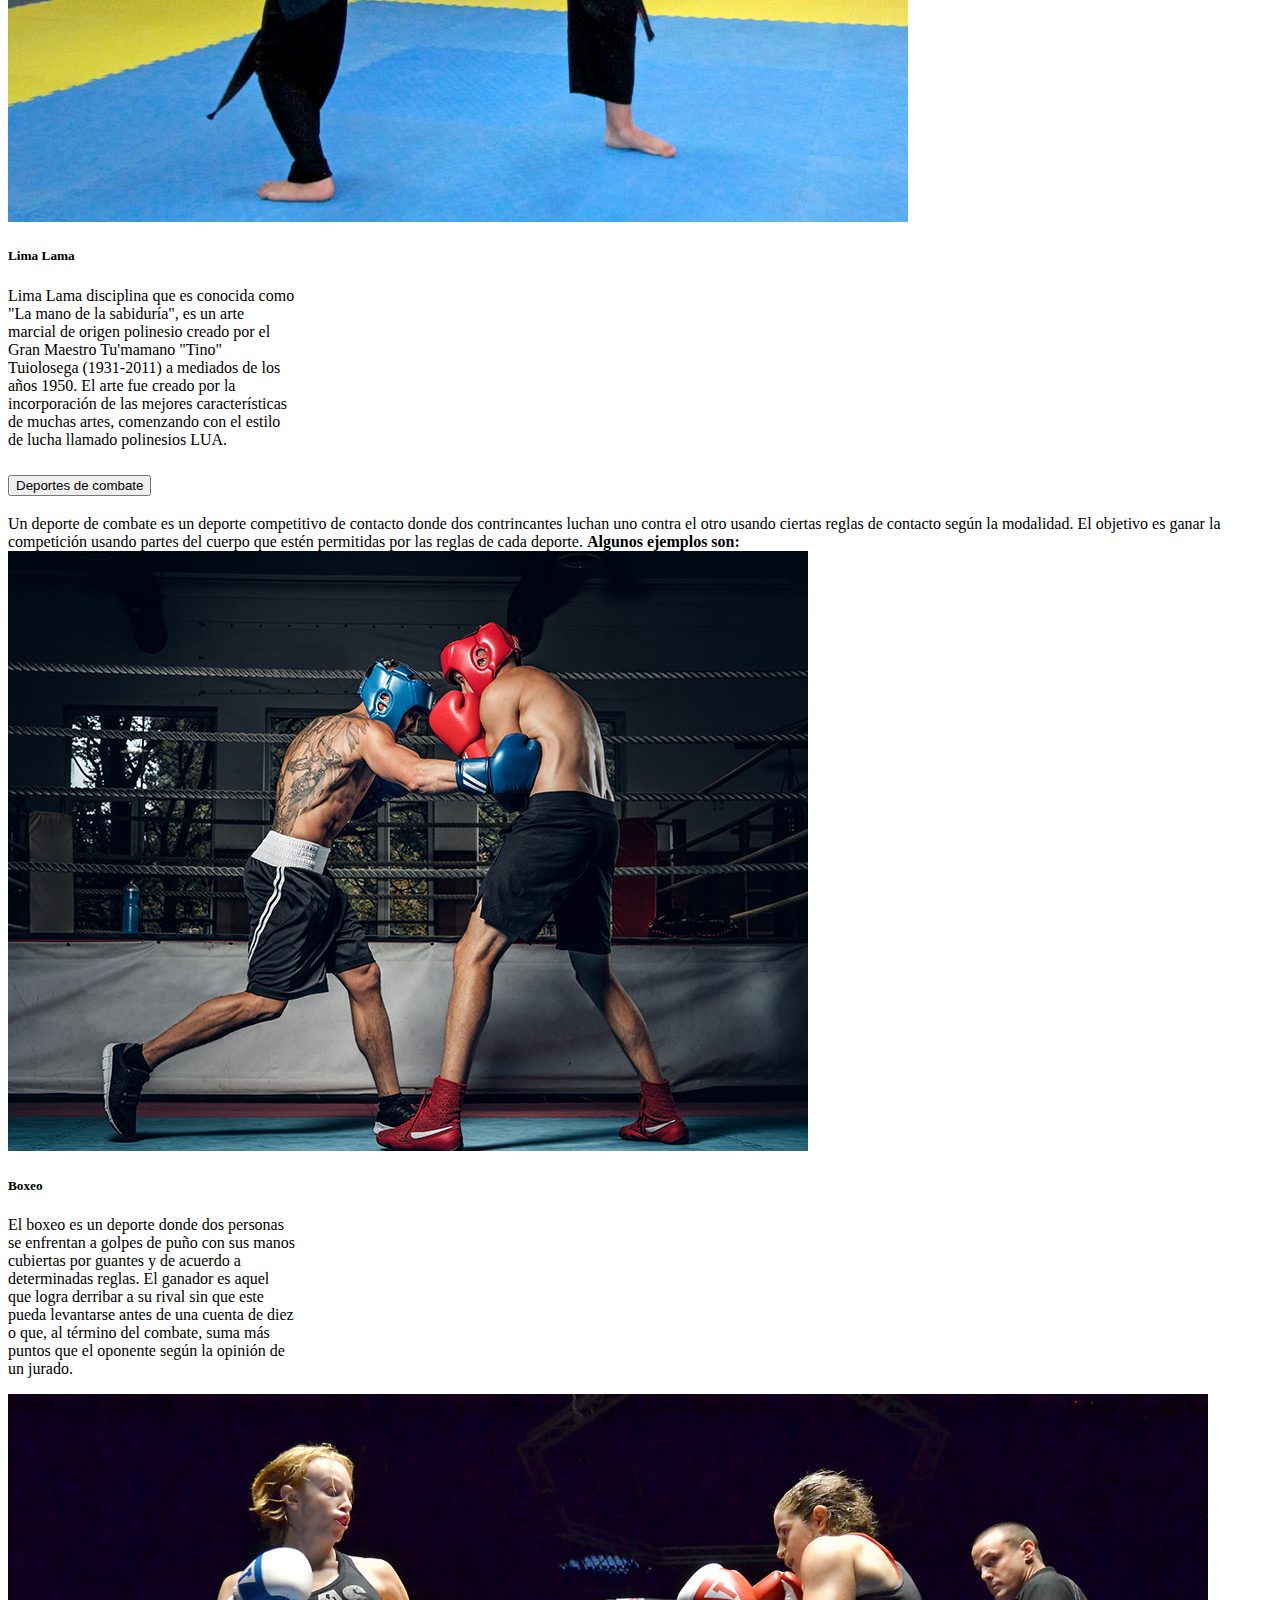
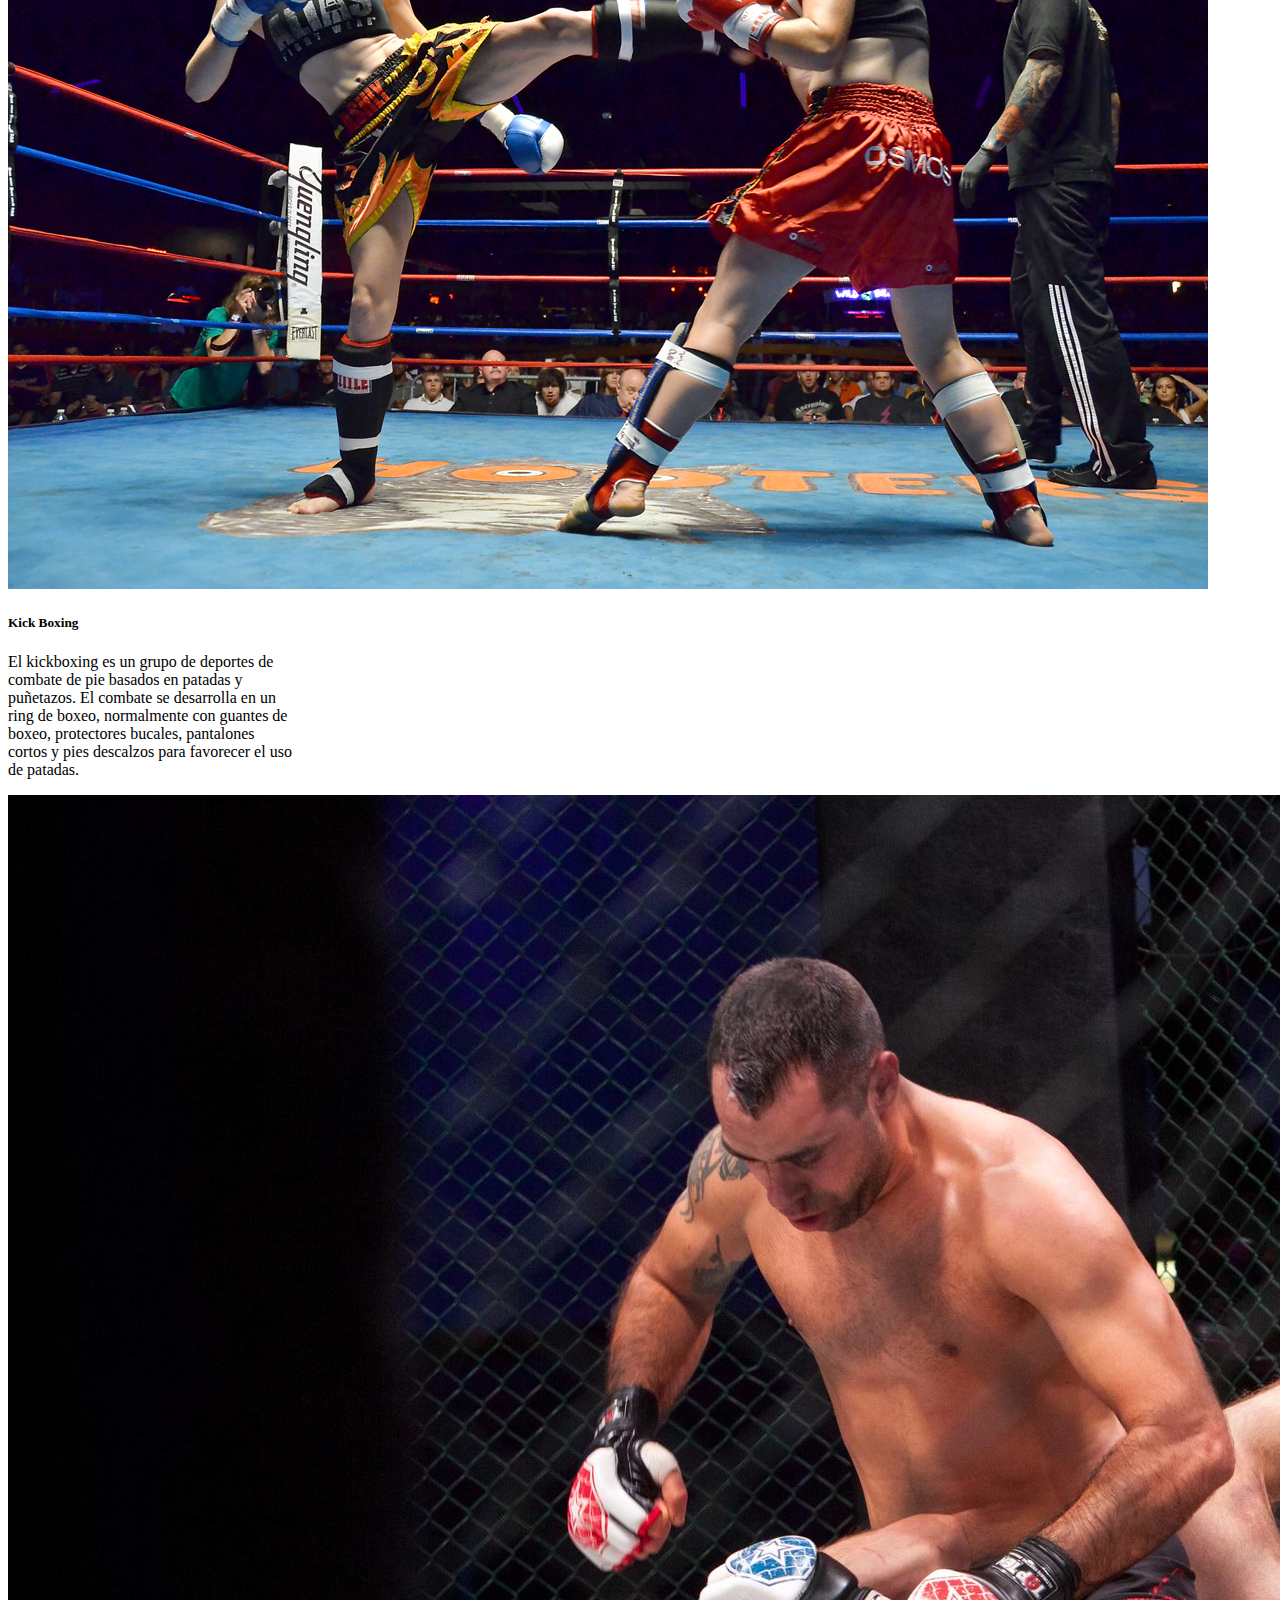
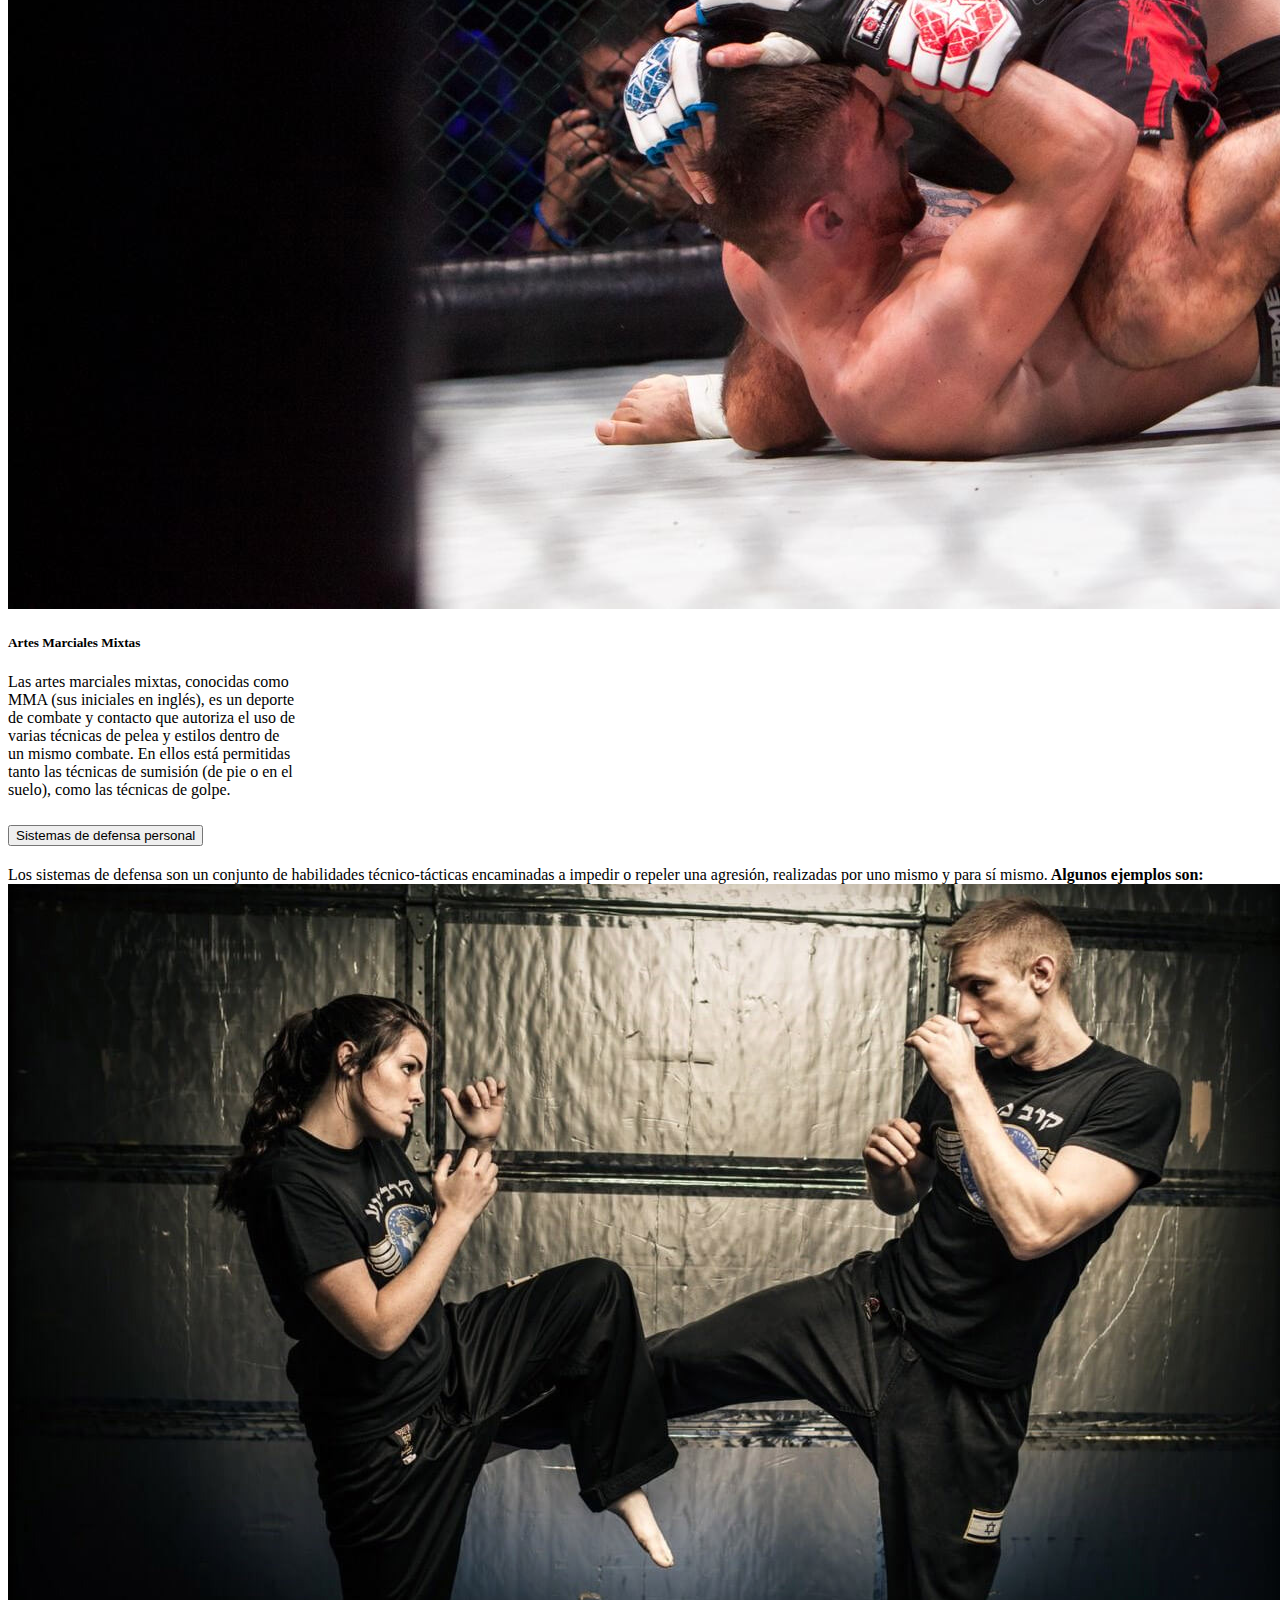
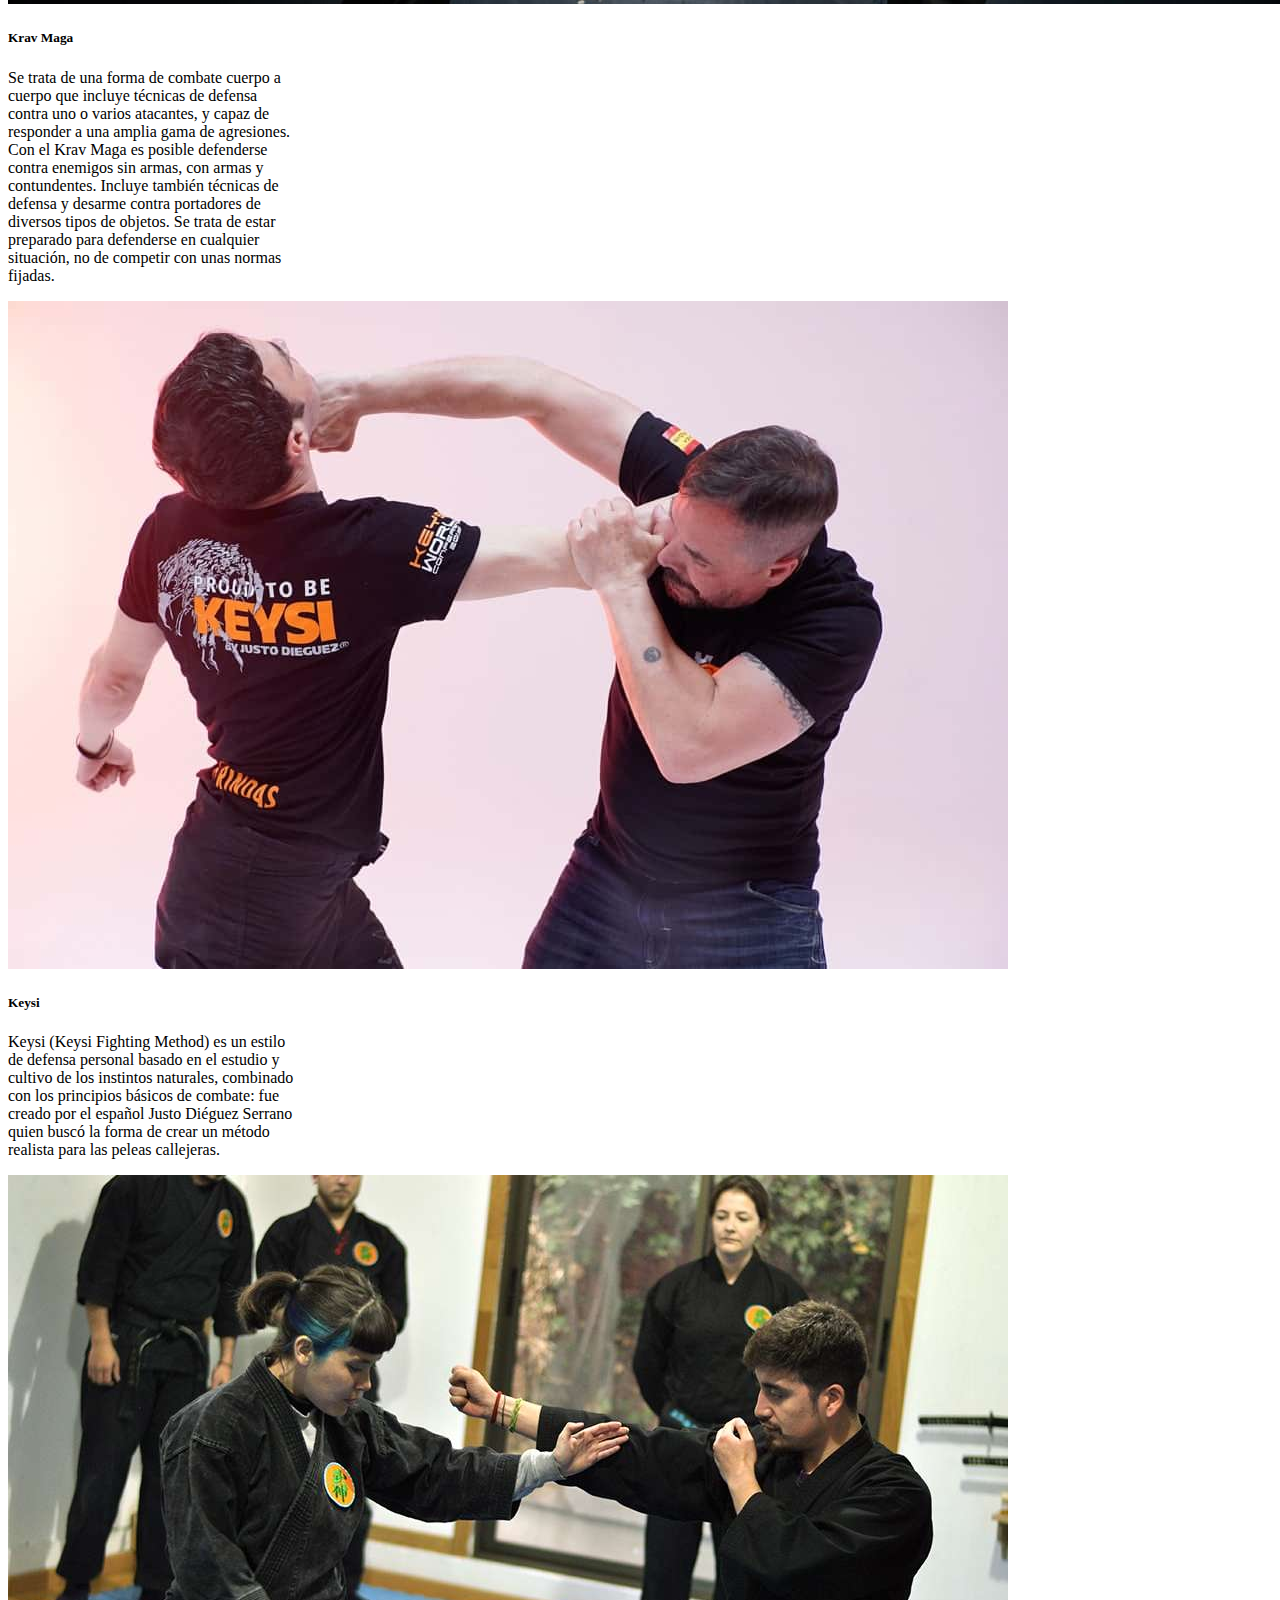
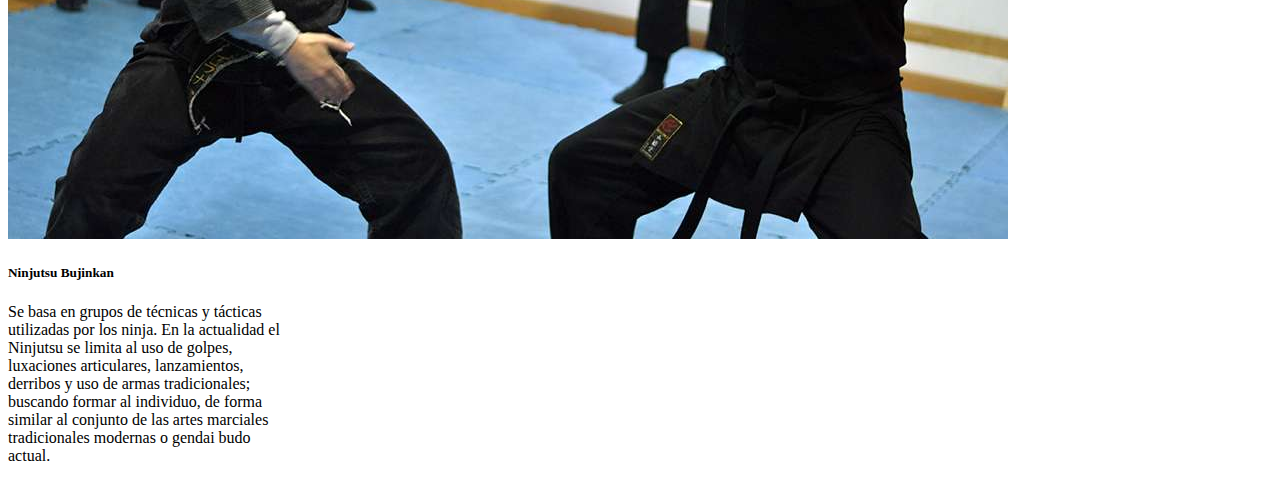
<file: HTML/categorias.html>
<!DOCTYPE html>
<html lang="es">
<head>
    <meta charset="UTF-8">
    <link href="https://cdn.jsdelivr.net/npm/bootstrap@5.3.1/dist/css/bootstrap.min.css" rel="stylesheet" integrity="sha384-4bw+/aepP/YC94hEpVNVgiZdgIC5+VKNBQNGCHeKRQN+PtmoHDEXuppvnDJzQIu9" crossorigin="anonymous">
    <meta name="viewport" content="width=device-width, initial-scale=1.0">
    <title>Document</title>
</head>
<body>
    <header>
        <h1 class="display-1">Display 1</h1>
        <nav class="navbar navbar-expand-lg bg-body-tertiary">
          <div class="container-fluid">
            
            <div class="collapse navbar-collapse" id="navbarNav">
              <ul class="navbar-nav">
                <li class="nav-item">
                  <a class="nav-link active" aria-current="page" href="/Index.html">Home</a>
                </li>
                <li class="nav-item">
                  <a class="nav-link active" aria-current="page" href="videos.html">Videos</a>
                </li>
                <li class="nav-item">
                    <a class="nav-link active" aria-current="page" href="estilos.html">Estilos</a>
                </li>
                <li class="nav-item">
                  <a class="nav-link active" aria-current="page" href="otras.html">Otros</a>
                </li>
                <li class="nav-item">
                  <a class="nav-link active" aria-current="page" href="conclusion.html">Conclusion</a>
                </li>
              </ul>
            </div>
          </div>
        </nav>
    </header>
    <main>
        <section>
            <h2>Categorias</h2>
            <div class="accordion" id="accordionExample">
                <div class="accordion-item">
                  <h2 class="accordion-header">
                    <button class="accordion-button" type="button" data-bs-toggle="collapse" data-bs-target="#collapseOne" aria-expanded="true" aria-controls="collapseOne">
                        Artes marciales
                    </button>
                  </h2>
                  <div id="collapseOne" class="accordion-collapse collapse show" data-bs-parent="#accordionExample">
                    <div class="accordion-body">
                        Consisten en prácticas cuyo objetivo es someter o defenderse mediante la técnica. Lo que diferencia a las artes marciales 
                        de la violencia física (peleas callejeras)es la organización de sus técnicas en un sistema coherente y la codificación de métodos efectivos.<strong> Algunos ejemplos son:</strong>
                    </div>

                    <div class="container text-center">
                        <div class="row">
                          <div class="col">
                            <div class="card" style="width: 18rem;">
                                <img src="/img/imgkungFu.jpg" class="card-img-top" alt="...">
                                <div class="card-body">
                                  <h5 class="card-title">Kung Fu</h5>
                                  <p class="card-text">
                                    El Kung Fu es un arte marcial de origen chino y con base espiritual en el budismo , caracterizado por tener un caracter no violento con una fuerte base filosófica que busca la concentración y el control de la energia.  Hay diversos movimientos propios de esta disciplina que correponden a las áreas de golpeo, agarre, y empuje, utilizando las extremidades y el cuerpo y que se utilizan tanto para el ataque como para la defensa. 
                                  </p>                       
                                </div>
                            </div>

                          </div>
                          <div class="col">
                            <div class="card" style="width: 18rem;">
                                <img src="/img/imgKarate.jpg" class="card-img-top" alt="...">
                                <div class="card-body">
                                  <h5 class="card-title">Karate</h5>
                                  <p class="card-text">
                                    El karate es un arte marcial japonés que se considera, sobre todo, un arte defensivo. También llamado karate-do (“el camino de la mano vacía”), se basa en golpes secos que se realizan con los pies, los codos y el borde de la mano.
                                  </p>                       
                                </div>
                            </div>
                          </div>
                          
                          <div class="col">
                            <div class="card" style="width: 18rem;">
                                <img src="/img/imgLimaLama.jpg" class="card-img-top" alt="...">
                                <div class="card-body">
                                  <h5 class="card-title">Lima Lama</h5>
                                  <p class="card-text">
                                    Lima Lama disciplina que es conocida como "La mano de la sabiduría", es un arte marcial de origen polinesio creado por el Gran Maestro Tu'mamano "Tino" Tuiolosega (1931-2011) a mediados de los años 1950. El arte fue creado por la incorporación de las mejores características de muchas artes, comenzando con el estilo de lucha llamado polinesios LUA.
                                  </p>                       
                                </div>
                            </div>
                          </div>
                        </div>
                    </div>
                   

                  </div>
                </div>
                <div class="accordion-item">
                  <h2 class="accordion-header">
                    <button class="accordion-button collapsed" type="button" data-bs-toggle="collapse" data-bs-target="#collapseTwo" aria-expanded="false" aria-controls="collapseTwo">
                      Deportes de combate
                    </button>
                  </h2>
                  <div id="collapseTwo" class="accordion-collapse collapse" data-bs-parent="#accordionExample">
                    <div class="accordion-body">
                        Un deporte de combate es un deporte competitivo de contacto donde dos contrincantes luchan uno contra el otro usando ciertas reglas de contacto según la modalidad. El objetivo es ganar la competición usando partes del cuerpo que estén permitidas por las reglas de cada deporte. <strong> Algunos ejemplos son:</strong>
                    </div>
                    <div class="container text-center">
                        <div class="row">
                          <div class="col">
                            <div class="card" style="width: 18rem;">
                                <img src="/img/imgBoxeo.jpg" class="card-img-top" alt="...">
                                <div class="card-body">
                                  <h5 class="card-title">Boxeo</h5>
                                  <p class="card-text">
                                    El boxeo es un deporte donde dos personas se enfrentan a golpes de puño con sus manos cubiertas por guantes y de acuerdo a determinadas reglas. El ganador es aquel que logra derribar a su rival sin que este pueda levantarse antes de una cuenta de diez o que, al término del combate, suma más puntos que el oponente según la opinión de un jurado. 
                                  </p>                       
                                </div>
                            </div>

                          </div>
                          <div class="col">
                            <div class="card" style="width: 18rem;">
                                <img src="/img/imgKickBoxing.jpg" class="card-img-top" alt="...">
                                <div class="card-body">
                                  <h5 class="card-title">Kick Boxing</h5>
                                  <p class="card-text">
                                    El kickboxing es un grupo de deportes de combate de pie basados en patadas y puñetazos. El combate se desarrolla en un ring de boxeo, normalmente con guantes de boxeo, protectores bucales, pantalones cortos y pies descalzos para favorecer el uso de patadas.
                                  </p>                       
                                </div>
                            </div>
                          </div>
                          
                          <div class="col">
                            <div class="card" style="width: 18rem;">
                                <img src="/img/imgMMA.jpg" class="card-img-top" alt="...">
                                <div class="card-body">
                                  <h5 class="card-title">Artes Marciales Mixtas</h5>
                                  <p class="card-text">
                                    Las artes marciales mixtas, conocidas como MMA (sus iniciales en inglés), es un deporte de combate y contacto que autoriza el uso de varias técnicas de pelea y estilos dentro de un mismo combate. En ellos está permitidas tanto las técnicas de sumisión (de pie o en el suelo), como las técnicas de golpe.
                                  </p>                       
                                </div>
                            </div>
                          </div>
                        </div>
                    </div>
                  </div>
                </div>
                <div class="accordion-item">
                  <h2 class="accordion-header">
                    <button class="accordion-button collapsed" type="button" data-bs-toggle="collapse" data-bs-target="#collapseThree" aria-expanded="false" aria-controls="collapseThree">
                      Sistemas de defensa personal
                    </button>
                  </h2>
                  <div id="collapseThree" class="accordion-collapse collapse" data-bs-parent="#accordionExample">
                    <div class="accordion-body">
                        Los sistemas de defensa son un conjunto de habilidades técnico-tácticas encaminadas a impedir o repeler una agresión, realizadas por uno mismo y para sí mismo.<strong> Algunos ejemplos son:</strong>
                    </div>
                    <div class="container text-center">
                        <div class="row">
                          <div class="col">
                            <div class="card" style="width: 18rem;">
                                <img src="/img/imgKravMaga.jpg" class="card-img-top" alt="...">
                                <div class="card-body">
                                  <h5 class="card-title">Krav Maga</h5>
                                  <p class="card-text">
                                    Se trata de una forma de combate cuerpo a cuerpo que incluye técnicas de defensa contra uno o varios atacantes, y capaz de responder a una amplia gama de agresiones. Con el Krav Maga es posible defenderse contra enemigos sin armas, con armas y contundentes. Incluye también técnicas de defensa y desarme contra portadores de diversos tipos de objetos. Se trata de estar preparado para defenderse en cualquier situación, no de competir con unas normas fijadas.  
                                  </p>                       
                                </div>
                            </div>

                          </div>
                          <div class="col">
                            <div class="card" style="width: 18rem;">
                                <img src="/img/imgKeysi.jpg" class="card-img-top" alt="...">
                                <div class="card-body">
                                  <h5 class="card-title">Keysi</h5>
                                  <p class="card-text">
                                    Keysi (Keysi Fighting Method) es un estilo de defensa personal basado en el estudio y cultivo de los instintos naturales, combinado con los principios básicos de combate: fue creado por el español Justo Diéguez Serrano quien buscó la forma de crear un método realista para las peleas callejeras.
                                  </p>                       
                                </div>
                            </div>
                          </div>
                          
                          <div class="col">
                            <div class="card" style="width: 18rem;">
                                <img src="/img/imgNinjutsu.jpg" class="card-img-top" alt="...">
                                <div class="card-body">
                                  <h5 class="card-title">Ninjutsu Bujinkan</h5>
                                  <p class="card-text">
                                    Se basa en grupos de técnicas y tácticas utilizadas por los ninja. En la actualidad el Ninjutsu se limita al uso de golpes, luxaciones articulares, lanzamientos, derribos y uso de armas tradicionales; buscando formar al individuo, de forma similar al conjunto de las artes marciales tradicionales modernas o gendai budo actual.
                                  </p>                       
                                </div>
                            </div>
                          </div>
                        </div>
                    </div>
                  </div>
                </div>
        </section>
    </main>
    <script src="https://cdn.jsdelivr.net/npm/bootstrap@5.3.1/dist/js/bootstrap.bundle.min.js" integrity="sha384-HwwvtgBNo3bZJJLYd8oVXjrBZt8cqVSpeBNS5n7C8IVInixGAoxmnlMuBnhbgrkm" crossorigin="anonymous"></script>
</body>
</html>
</file>
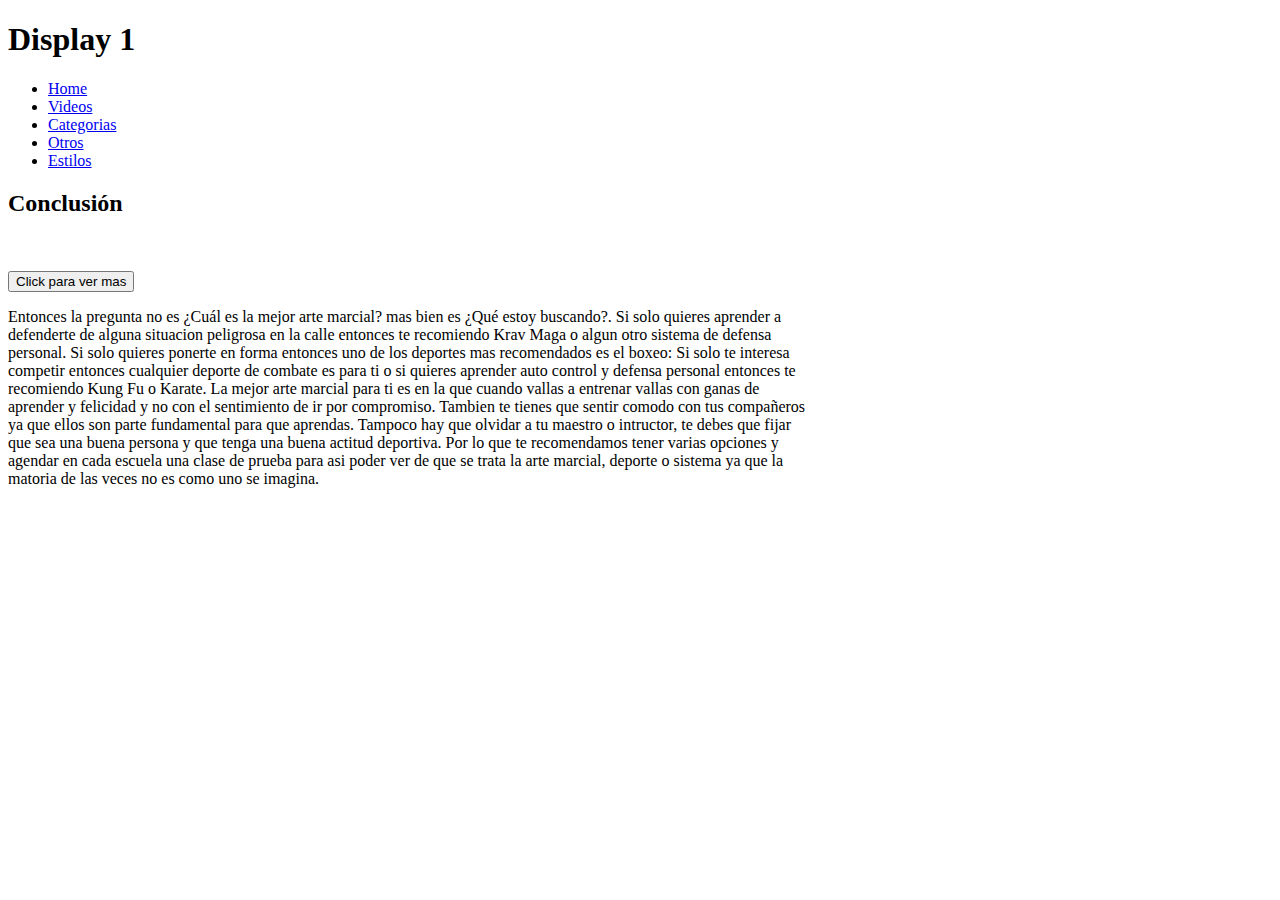
<file: HTML/conclusion.html>
<!DOCTYPE html>
<html lang="es">
<head>
    <meta charset="UTF-8">
    <link href="https://cdn.jsdelivr.net/npm/bootstrap@5.3.1/dist/css/bootstrap.min.css" rel="stylesheet" integrity="sha384-4bw+/aepP/YC94hEpVNVgiZdgIC5+VKNBQNGCHeKRQN+PtmoHDEXuppvnDJzQIu9" crossorigin="anonymous">
    <meta name="viewport" content="width=device-width, initial-scale=1.0">
    <title>Document</title>
</head>
<body>
    <header>
        <h1 class="display-1">Display 1</h1>
        <nav class="navbar navbar-expand-lg bg-body-tertiary">
          <div class="container-fluid">
            
            <div class="collapse navbar-collapse" id="navbarNav">
              <ul class="navbar-nav">
                <li class="nav-item">
                  <a class="nav-link active" aria-current="page" href="/Index.html">Home</a>
                </li>
                <li class="nav-item">
                  <a class="nav-link active" aria-current="page" href="videos.html">Videos</a>
                </li>
                <li class="nav-item">
                  <a class="nav-link active" aria-current="page" href="categorias.html">Categorias</a>
                </li>
                <li class="nav-item">
                  <a class="nav-link active" aria-current="page" href="otras.html">Otros</a>
                </li>
                <li class="nav-item">
                  <a class="nav-link active" aria-current="page" href="estilos.html">Estilos</a>
                </li>
              </ul>
            </div>
          </div>
        </nav>
    </header>
    <main>
        <section class="container-sm">
            <h2>Conclusión</h2>
            <br>
            <p>
              <button class="btn btn-primary" type="button" data-bs-toggle="collapse" data-bs-target="#collapseWidthExample" aria-expanded="false" aria-controls="collapseWidthExample">
                Click para ver mas
              </button>
            </p>
            <div style="min-height: 120px;">
              <div class="collapse collapse-horizontal" id="collapseWidthExample">
                <div class="card card-body" style="width: 800px;">
                  Entonces la pregunta no es ¿Cuál es la mejor arte marcial? mas bien es ¿Qué estoy buscando?. Si solo quieres aprender a defenderte de alguna situacion peligrosa en 
                  la calle entonces te recomiendo Krav Maga o algun otro sistema de defensa personal. Si solo quieres ponerte en forma entonces uno de los deportes mas recomendados
                  es el boxeo: Si solo te interesa competir entonces cualquier deporte de combate es para ti o si quieres aprender auto control y defensa personal entonces te recomiendo
                  Kung Fu o Karate. La mejor arte marcial para ti es en la que cuando vallas a entrenar vallas con ganas de aprender y felicidad y no con el sentimiento de ir por 
                  compromiso. Tambien te tienes que sentir comodo con tus compañeros ya que ellos son parte fundamental para que aprendas. Tampoco hay que olvidar a tu maestro o intructor,
                  te debes que fijar que sea una buena persona y que tenga una buena actitud deportiva. Por lo que te recomendamos tener varias opciones y agendar en cada escuela una clase 
                  de prueba para asi poder ver de que se trata la arte marcial, deporte o sistema ya que la matoria de las veces no es como uno se imagina.     
                </div>
              </div>
            </div>
          </section>
    </main>
    <script src="https://cdn.jsdelivr.net/npm/bootstrap@5.3.1/dist/js/bootstrap.bundle.min.js" integrity="sha384-HwwvtgBNo3bZJJLYd8oVXjrBZt8cqVSpeBNS5n7C8IVInixGAoxmnlMuBnhbgrkm" crossorigin="anonymous"></script> 
</body>
</html>
</file>
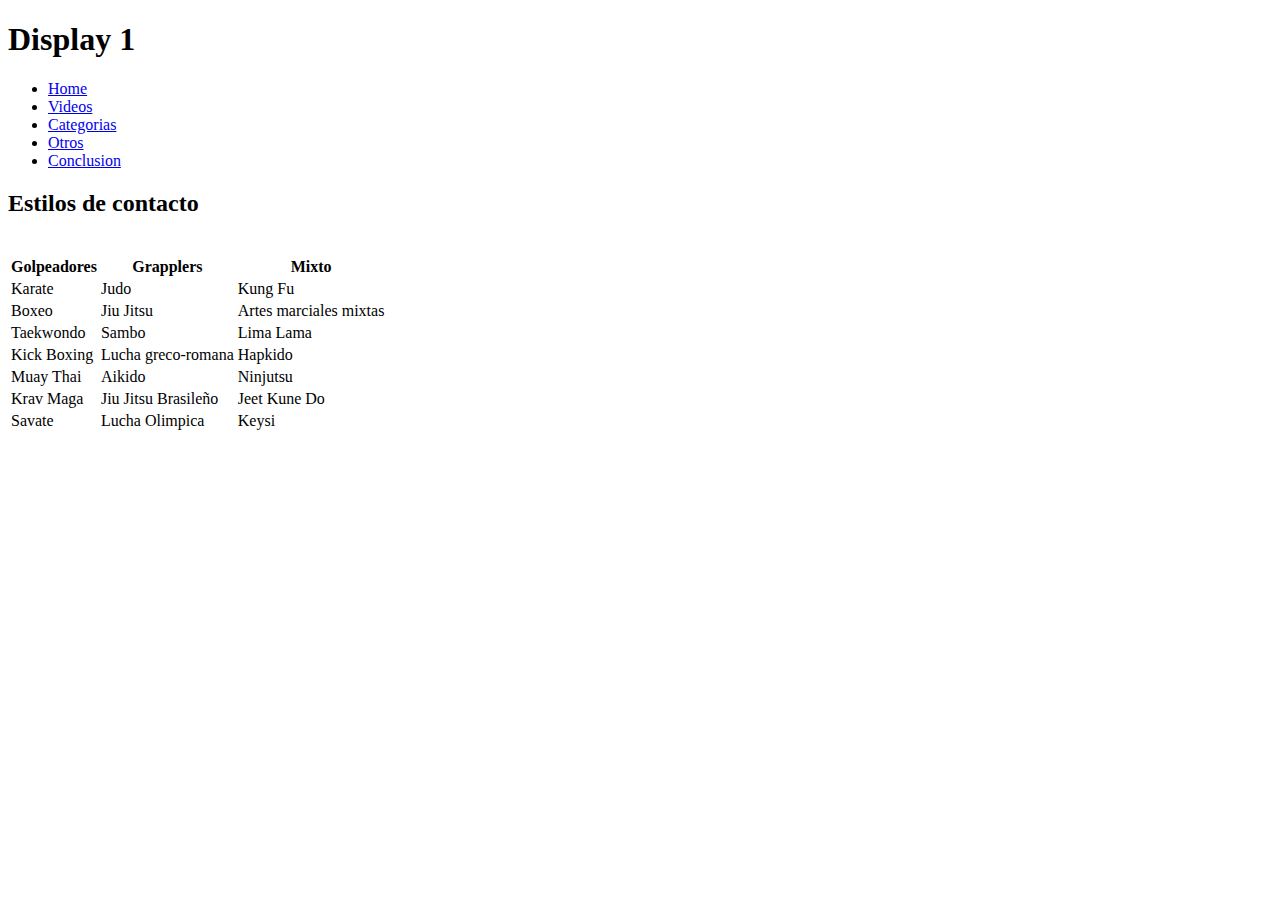
<file: HTML/estilos.html>
<!DOCTYPE html>
<html lang="es">
<head>
    <meta charset="UTF-8">
    <link href="https://cdn.jsdelivr.net/npm/bootstrap@5.3.1/dist/css/bootstrap.min.css" rel="stylesheet" integrity="sha384-4bw+/aepP/YC94hEpVNVgiZdgIC5+VKNBQNGCHeKRQN+PtmoHDEXuppvnDJzQIu9" crossorigin="anonymous">
    <meta name="viewport" content="width=device-width, initial-scale=1.0">
    <title>Document</title>
</head>
<body>
    <header>
        <h1 class="display-1">Display 1</h1>
        <nav class="navbar navbar-expand-lg bg-body-tertiary">
          <div class="container-fluid">
            
            <div class="collapse navbar-collapse" id="navbarNav">
              <ul class="navbar-nav">
                <li class="nav-item">
                  <a class="nav-link active" aria-current="page" href="/Index.html">Home</a>
                </li>
                <li class="nav-item">
                  <a class="nav-link active" aria-current="page" href="videos.html">Videos</a>
                </li>
                <li class="nav-item">
                  <a class="nav-link active" aria-current="page" href="categorias.html">Categorias</a>
                </li>
                <li class="nav-item">
                  <a class="nav-link active" aria-current="page" href="otras.html">Otros</a>
                </li>
                <li class="nav-item">
                  <a class="nav-link active" aria-current="page" href="conclusion.html">Conclusion</a>
                </li>
              </ul>
            </div>
          </div>
        </nav>
    </header>
    <main>
        <section>
            <h2>Estilos de contacto</h2>
            <br>
            <table class="table table-dark table-striped">
              <tr>
                <th>Golpeadores</th>
                <th >Grapplers</th>
                <th>Mixto</th>
              </tr>
              <tr>
                <td>Karate</td>
                <td>Judo</td>
                <td>Kung Fu</td>
              </tr>
                      <tr>
                <td>Boxeo</td>
                <td>Jiu Jitsu</td>
                <td>Artes marciales mixtas</td>
              </tr>
                      <tr>
                <td>Taekwondo</td>
                <td>Sambo</td>
                <td>Lima Lama</td>
              </tr>
                      <tr>
                <td>Kick Boxing</td>
                <td>Lucha greco-romana</td>
                <td>Hapkido</td>
              </tr>
                      <tr>
                <td>Muay Thai</td>
                <td>Aikido</td>
                <td>Ninjutsu</td>
              </tr>
                      <tr>
                <td>Krav Maga</td>
                <td>Jiu Jitsu Brasileño</td>
                <td>Jeet Kune Do</td>
              </tr>
                      <tr>
                <td>Savate</td>
                <td>Lucha Olimpica</td>
                <td>Keysi</td>
              </tr>
            </table>

          </section>
    </main>
    <script src="https://cdn.jsdelivr.net/npm/bootstrap@5.3.1/dist/js/bootstrap.bundle.min.js" integrity="sha384-HwwvtgBNo3bZJJLYd8oVXjrBZt8cqVSpeBNS5n7C8IVInixGAoxmnlMuBnhbgrkm" crossorigin="anonymous"></script>
</body>
</html>
</file>
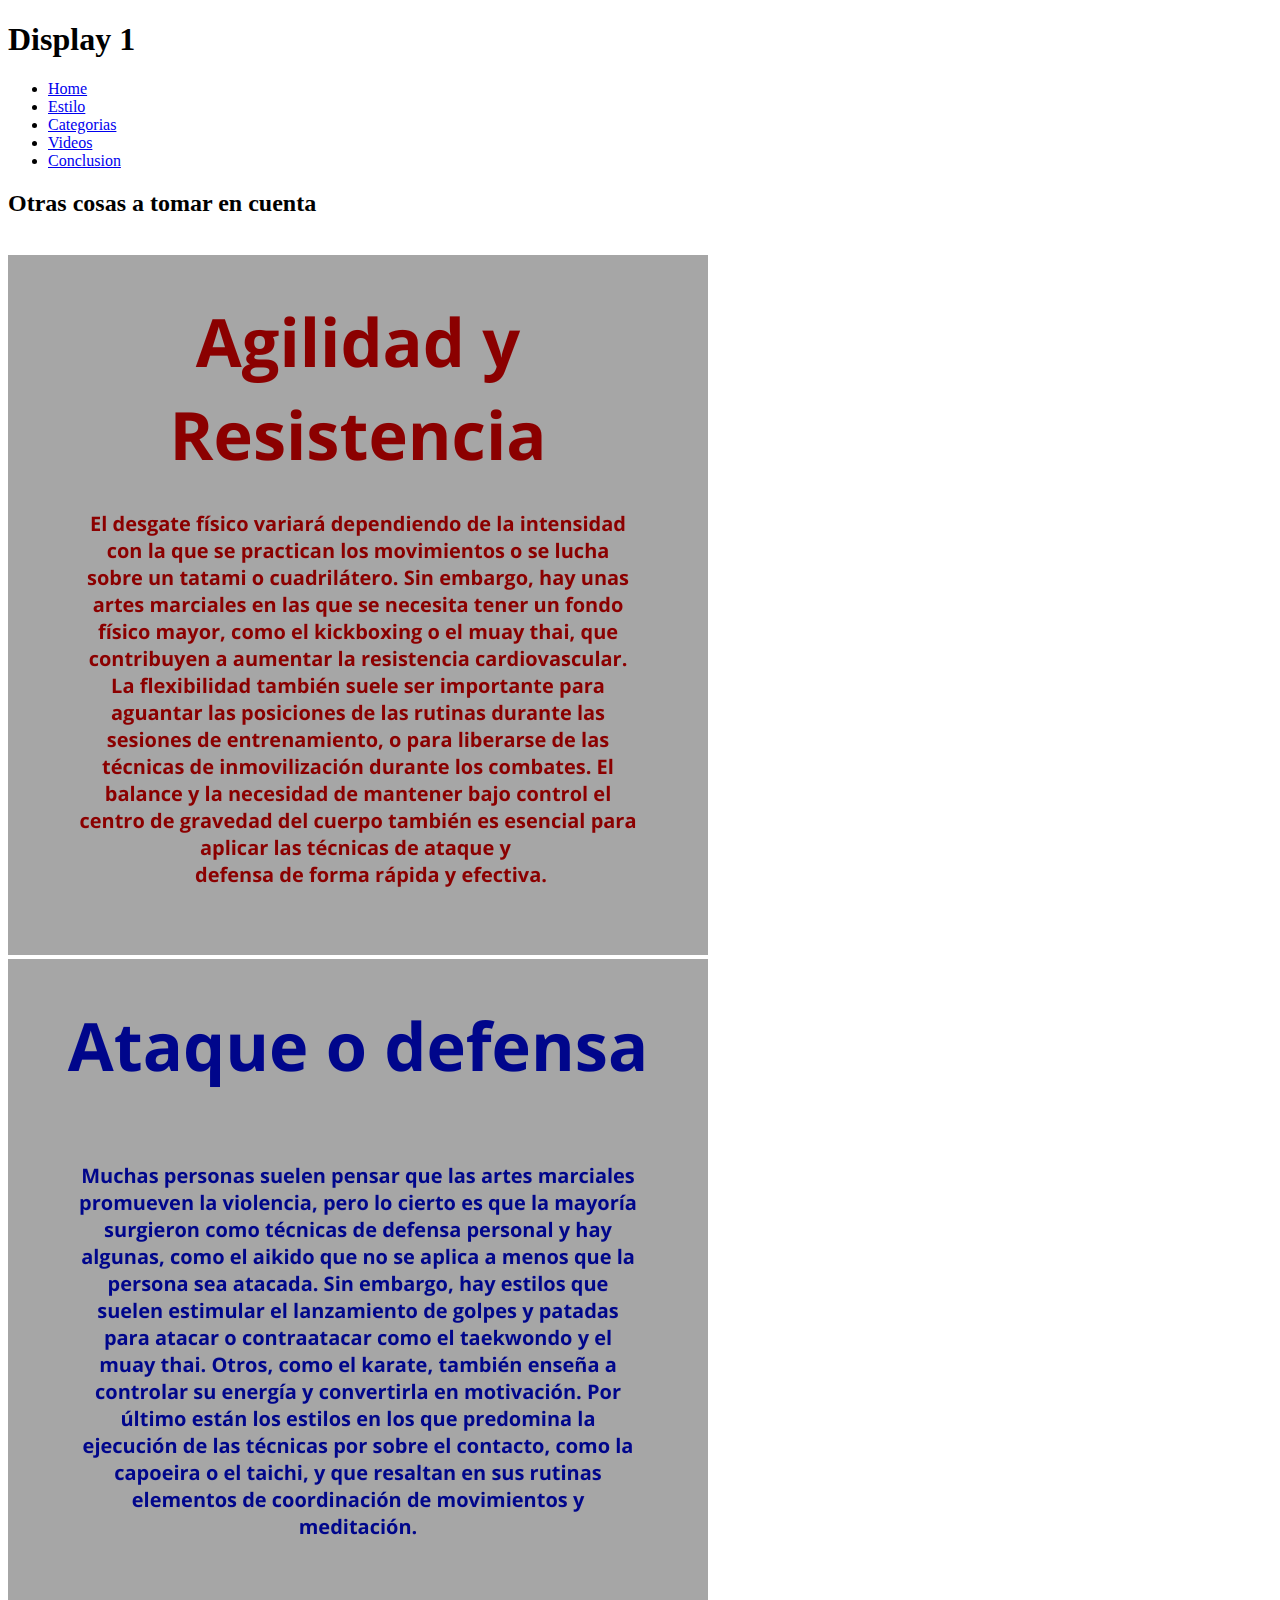
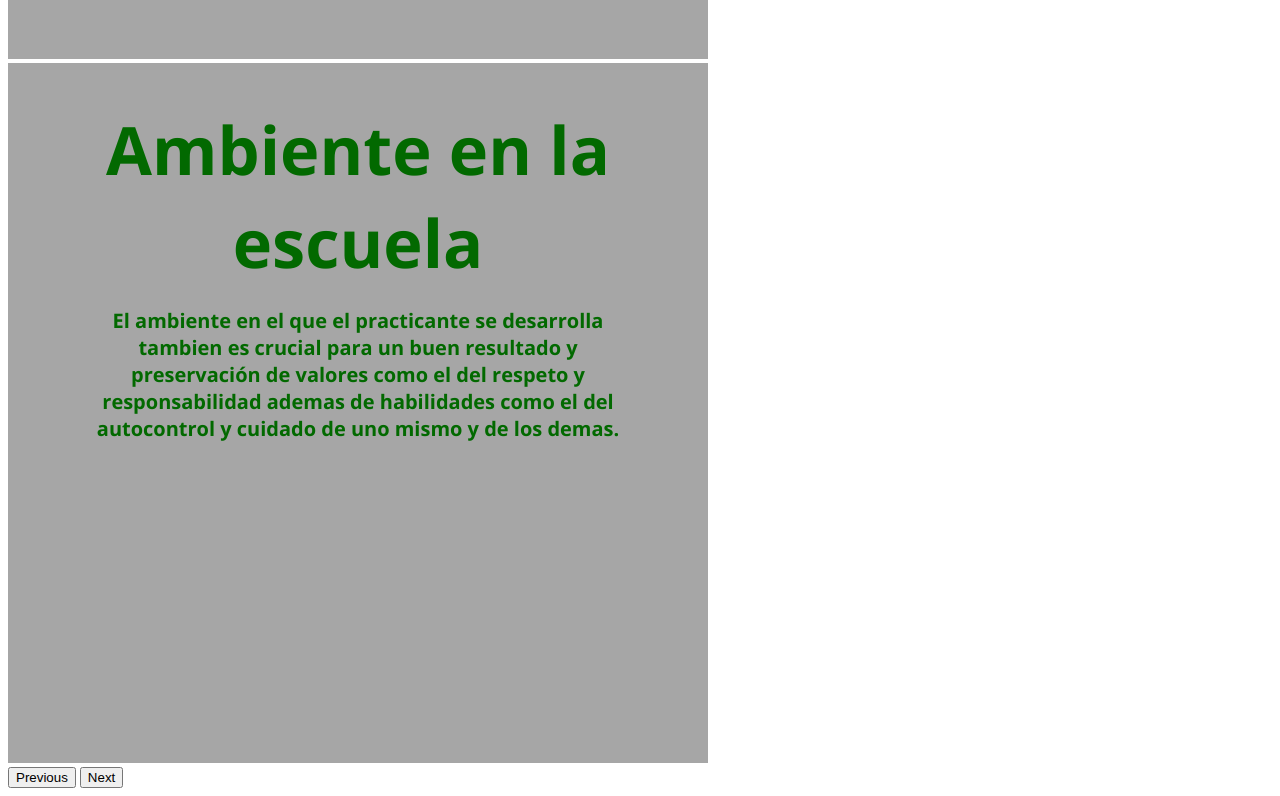
<file: HTML/otras.html>
<!DOCTYPE html>
<html lang="en">
<head>
    <meta charset="UTF-8">
    <link href="https://cdn.jsdelivr.net/npm/bootstrap@5.3.1/dist/css/bootstrap.min.css" rel="stylesheet" integrity="sha384-4bw+/aepP/YC94hEpVNVgiZdgIC5+VKNBQNGCHeKRQN+PtmoHDEXuppvnDJzQIu9" crossorigin="anonymous">
    <meta name="viewport" content="width=device-width, initial-scale=1.0">
    <title>Document</title>
</head>
<body>
    <header>
        <h1 class="display-1">Display 1</h1>
        <nav class="navbar navbar-expand-lg bg-body-tertiary">
          <div class="container-fluid">
            
            <div class="collapse navbar-collapse" id="navbarNav">
              <ul class="navbar-nav">
                <li class="nav-item">
                  <a class="nav-link active" aria-current="page" href="/Index.html">Home</a>
                </li>
                <li class="nav-item">
                  <a class="nav-link active" aria-current="page" href="estilos.html">Estilo</a>
                </li>
                <li class="nav-item">
                  <a class="nav-link active" aria-current="page" href="categorias.html">Categorias</a>
                </li>
                <li class="nav-item">
                  <a class="nav-link active" aria-current="page" href="videos.html">Videos</a>
                </li>
                <li class="nav-item">
                  <a class="nav-link active" aria-current="page" href="conclusion.html">Conclusion</a>
                </li>
              </ul>
            </div>
          </div>
        </nav>
    </header>
    <main>
        <section class="container-sm">
            <h2>Otras cosas a tomar en cuenta</h2>
            <br>
            <div id="carouselExample" class="carousel slide  container-sm">
              <div class="carousel-inner">
                <div class="carousel-item active">
                  <img src="/img/imgAgilidad.png" class="d-block w-100" alt="100px" height="700px">
                </div>
                <div class="carousel-item">
                  <img src="/img/imgAtaque.png" class="d-block w-100" alt="100px" height="700px">
                </div>
                <div class="carousel-item">
                  <img src="/img/imgAmbiente.png" class="d-block w-100" alt="100px" height="700px">
                </div>
              </div>
              <button class="carousel-control-prev" type="button" data-bs-target="#carouselExample" data-bs-slide="prev">
                <span class="carousel-control-prev-icon" aria-hidden="true"></span>
                <span class="visually-hidden">Previous</span>
              </button>
              <button class="carousel-control-next" type="button" data-bs-target="#carouselExample" data-bs-slide="next">
                <span class="carousel-control-next-icon" aria-hidden="true"></span>
                <span class="visually-hidden">Next</span>
              </button>
            </div>
          </section>
    </main>
    <script src="https://cdn.jsdelivr.net/npm/bootstrap@5.3.1/dist/js/bootstrap.bundle.min.js" integrity="sha384-HwwvtgBNo3bZJJLYd8oVXjrBZt8cqVSpeBNS5n7C8IVInixGAoxmnlMuBnhbgrkm" crossorigin="anonymous"></script>
</body>
</html>
</file>
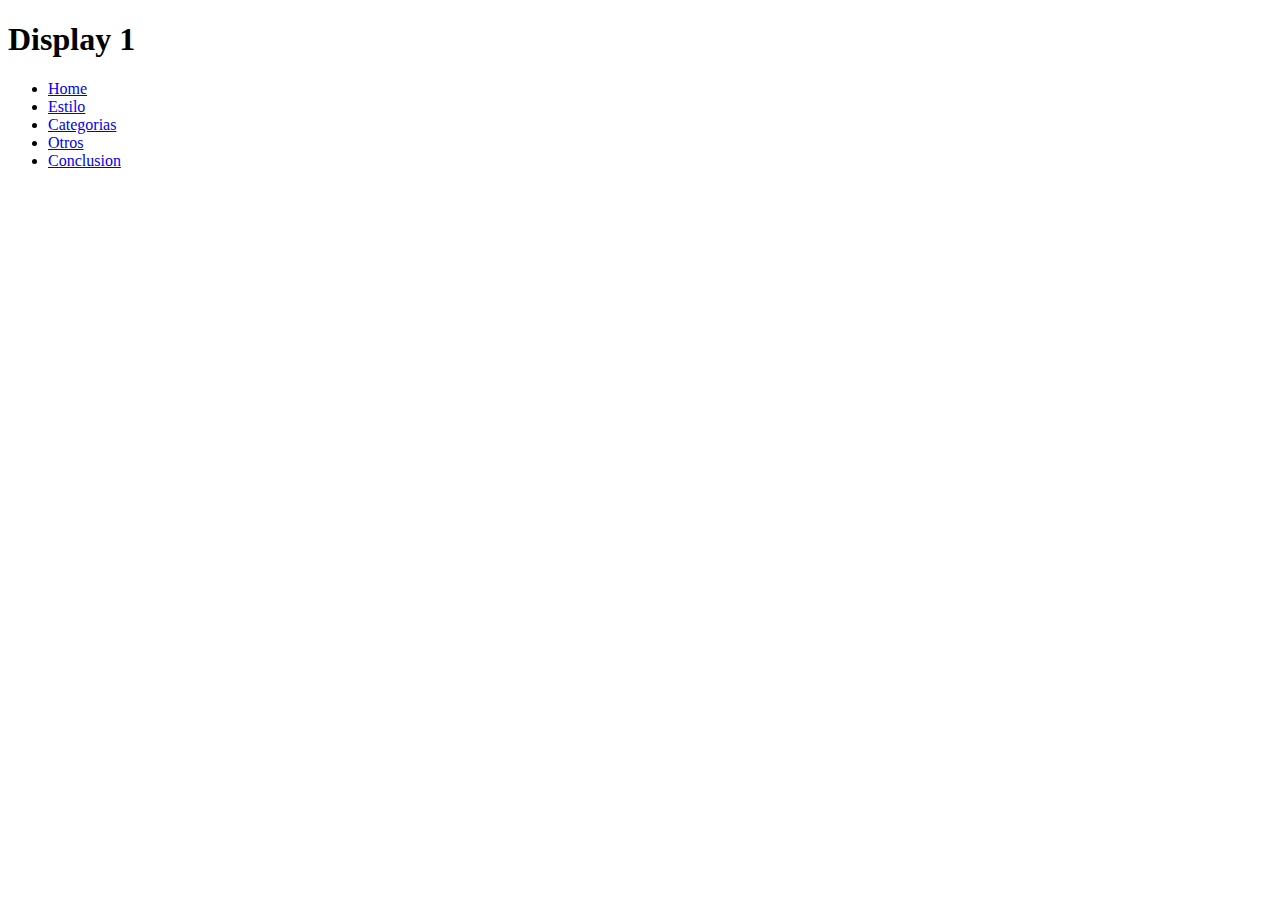
<file: HTML/videos.html>
<!DOCTYPE html>
<html lang="es">
<head>
    <meta charset="UTF-8">
    <link href="https://cdn.jsdelivr.net/npm/bootstrap@5.3.1/dist/css/bootstrap.min.css" rel="stylesheet" integrity="sha384-4bw+/aepP/YC94hEpVNVgiZdgIC5+VKNBQNGCHeKRQN+PtmoHDEXuppvnDJzQIu9" crossorigin="anonymous">
    <meta name="viewport" content="width=device-width, initial-scale=1.0">
    <title>Document</title>
</head>
<body>
    <header>
        <h1 class="display-1">Display 1</h1>
        <nav class="navbar navbar-expand-lg bg-body-tertiary">
          <div class="container-fluid">
            
            <div class="collapse navbar-collapse" id="navbarNav">
              <ul class="navbar-nav">
                <li class="nav-item">
                  <a class="nav-link active" aria-current="page" href="/Index.html">Home</a>
                </li>
                <li class="nav-item">
                  <a class="nav-link active" aria-current="page" href="estilos.html">Estilo</a>
                </li>
                <li class="nav-item">
                  <a class="nav-link active" aria-current="page" href="categorias.html">Categorias</a>
                </li>
                <li class="nav-item">
                  <a class="nav-link active" aria-current="page" href="otras.html">Otros</a>
                </li>
                <li class="nav-item">
                  <a class="nav-link active" aria-current="page" href="conclusion.html">Conclusion</a>
                </li>
              </ul>
            </div>
          </div>
        </nav>
    </header>
    <main>
        <div class="container text-center">
            <div class="row">
              <div class="col">
                <iframe width="560" height="315" src="https://www.youtube.com/embed/2RwvU5Iuhfs?si=D4jp85lC6Nu6OdGp" title="YouTube video player" frameborder="0" allow="accelerometer; autoplay; clipboard-write; encrypted-media; gyroscope; picture-in-picture; web-share" allowfullscreen class="ajustarElementoCentro"></iframe>
              </div>
              <div class="col">
                
              </div>
              <div class="col">
                <iframe width="560" height="315" src="https://www.youtube.com/embed/PA5SdMKw2DI?si=IlJ-imymdvwQT5QC" title="YouTube video player" frameborder="0" allow="accelerometer; autoplay; clipboard-write; encrypted-media; gyroscope; picture-in-picture; web-share" allowfullscreen class="ajustarElementoCentro"></iframe>
              </div>
            </div>
          </div>
    </main>
    <script src="https://cdn.jsdelivr.net/npm/bootstrap@5.3.1/dist/js/bootstrap.bundle.min.js" integrity="sha384-HwwvtgBNo3bZJJLYd8oVXjrBZt8cqVSpeBNS5n7C8IVInixGAoxmnlMuBnhbgrkm" crossorigin="anonymous"></script>
</body>
</html>
</file>
<file: CSS/Style.css>
html{
   
}
</file>
<file: Practica1/CSS/Style.css>
html{
    background: gray;
}


@import "../node_modules/bootstrap/scss/bootstrap";
</file>
